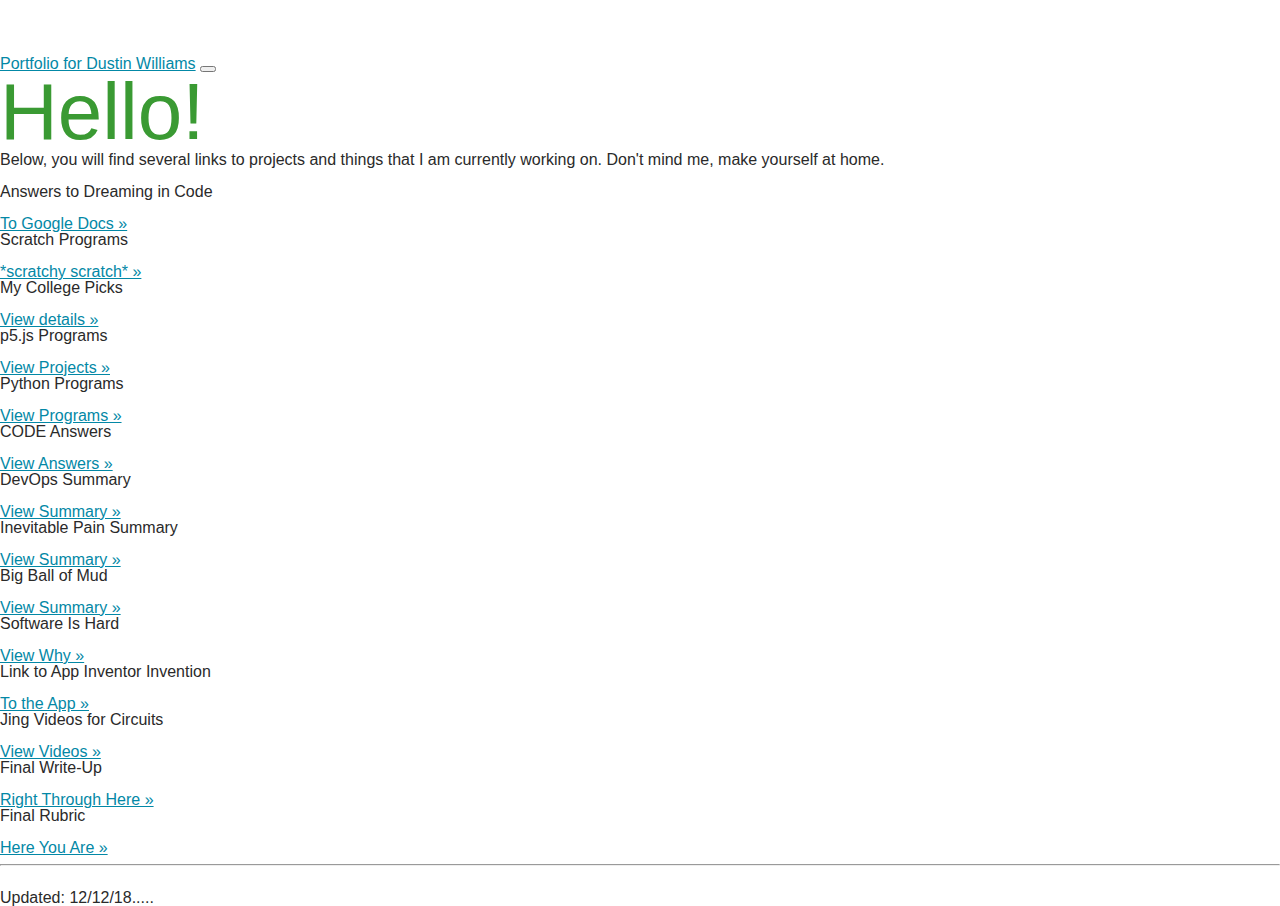
<file: index.html>
<!doctype html>
<html lang="en">
  <head>
    <meta charset="utf-8">
    <meta name="viewport" content="width=device-width, initial-scale=1, shrink-to-fit=no">
    <meta name="description" content="">
    <meta name="author" content="">

    <title>Dustin's Thingies</title>

    <!-- Bootstrap core CSS -->
    <link rel="stylesheet" href="https://stackpath.bootstrapcdn.com/bootstrap/4.1.3/css/bootstrap.min.css" integrity="sha384-MCw98/SFnGE8fJT3GXwEOngsV7Zt27NXFoaoApmYm81iuXoPkFOJwJ8ERdknLPMO" crossorigin="anonymous">
    <!-- Custom styles for this template -->
    <link href="screen.css" rel="stylesheet">
  </head>

  <body>

    <nav class="navbar navbar-expand-md navbar-dark fixed-top bg-dark">
      <a class="navbar-brand" href="#">Portfolio for Dustin Williams</a>
      <button class="navbar-toggler" type="button" data-toggle="collapse" data-target="#navbarsExampleDefault" aria-controls="navbarsExampleDefault" aria-expanded="false" aria-label="Toggle navigation">
        <span class="navbar-toggler-icon"></span>
      </button>
      </div>
    </nav>

    <main role="main">

      <!-- Main jumbotron for a primary marketing message or call to action -->
      <div class="jumbotron">
        <div class="container">
          <h1 class="display-3">Hello!</h1>
          <p>Below, you will find several links to projects and things that I am currently working on. Don't mind me, make yourself at home.</p>
          <br>
        </div>
      </div>

      <div class="container">
        <!-- Example row of columns -->
        <div class="row">
          <div class="col-md-4">
            <h2>Answers to <i>Dreaming in Code</i></h2>
            <br>
            <p><a class="btn btn-secondary" href="https://docs.google.com/document/d/1wSwkWgtZeFnVrusF8uRrhgpzU_oobJeklHC0kVUnyCY/edit?usp=sharing" role="button">To Google Docs &raquo;</a></p>
          </div>
          <div class="col-md-4">
            <h2>Scratch Programs</h2>
            <br>
            <p><a class="btn btn-secondary" href="Scratch_Programs/index.html" role="button">*scratchy scratch* &raquo;</a></p>
          </div>
          <div class="col-md-4">
            <h2>My College Picks</h2>
            <br>
            <p><a class="btn btn-secondary" href="https://docs.google.com/document/d/1w_nGkbWm-L2onqfveoE4qjGKskFdlo1dY1LBT38DTg0/edit?usp=sharing" role="button">View details &raquo;</a></p>
          </div>
          <div class = "col-md-4">
            <h2>p5.js Programs</h2>
            <br>
            <p><a class="btn btn-secondary" href="file:///C:/Users/cheat/Downloads/p5/empty-example/index.html" role="button">View Projects &raquo;</a></p>
          </div>
          <div class = "col-md-4">
            <h2>Python Programs</h2>
            <br>
            <p><a class="btn btn-secondary" href="python_programs/index.html" role="button">View Programs &raquo;</a></p>
          </div>
          <div class = "col-md-4">
            <h2>CODE Answers</h2>
            <br>
            <p><a class="btn btn-secondary" href="https://docs.google.com/document/d/1Q_neob95bdu7QvhRI69y1Yi_A6IVc-7kLNBMBYw5BsQ/edit?usp=sharing" role="button">View Answers &raquo;</a></p>
          </div>
          <div class = "col-md-4">
            <h2>DevOps Summary</h2>
            <br>
            <p><a class="btn btn-secondary" href="https://docs.google.com/document/d/1Y8gBMzj7p4evBXuT6lzgqb9RM6u0X9vwtQI-Kf6MkT8/edit?usp=sharing" role="button">View Summary &raquo;</a></p>
          </div>
          <div class = "col-md-4">
            <h2>Inevitable Pain Summary</h2>
            <br>
            <p><a class="btn btn-secondary" href="https://docs.google.com/document/d/1p1dhOdhrcjCDnUXawSA13CunkxfKzXOIpEnCE6qsHQM/edit?usp=sharing" role="button">View Summary &raquo;</a></p>
          </div>
          <div class = "col-md-4">
            <h2>Big Ball of Mud</h2>
            <br>
            <p><a class="btn btn-secondary" href="https://docs.google.com/document/d/1R-u9yc6BLh4BKzaug0QTm40FPSj0kXJpUln07v5Oylc/edit?usp=sharing" role="button">View Summary &raquo;</a></p>
          </div>
          <div class = "col-md-4">
            <h2>Software Is Hard</h2>
            <br>
            <p><a class="btn btn-secondary" href="https://docs.google.com/document/d/1DSFf3XIT2mwZE3y1QGWjjtyFxUl-jVMWgbA_OK0zTDk/edit?usp=sharing" role="button">View Why &raquo;</a></p>
          </div>
          <div class = "col-md-4">
            <h2>Link to App Inventor Invention</h2>
            <br>
            <p><a class="btn btn-secondary" href="http://ai2.appinventor.mit.edu/#6536956923215872" role="button">To the App &raquo;</a></p>
          </div>
          <div class = "col-md-4">
              <h2>Jing Videos for Circuits</h2>
              <br>
              <p><a class="btn btn-secondary" href="https://drive.google.com/drive/folders/1dFVrGy0LBn1QX0fJqWMhakc3cevM1Dmx?usp=sharing" role="button">View Videos &raquo;</a></p>
            </div>
          <div class = "col-md-4">
            <h2>Final Write-Up</h2>
            <br>
            <p><a class="btn btn-secondary" href="https://docs.google.com/document/d/1_7hvw16-CJ7Ds2aTUDfKYcoDfyay5i-DmQCzTxb1qI8/edit?usp=sharing" role="button">Right Through Here &raquo;</a></p>
          </div>
          <div class = "col-md-4">
              <h2>Final Rubric</h2>
              <br>
              <p><a class="btn btn-secondary" href="https://docs.google.com/document/d/1mgwcrbNDWaLitca5VS4cCg5UfFldIz8cFOjy-Q355p4/edit?usp=sharing" role="button">Here You Are &raquo;</a></p>
            </div>
        </div>

        <hr>

      </div> <!-- /container -->
      
    </main>
        <div class="gradient">
        <br>
            <h4>Updated: 12/12/18.....</h4>
        </div>
    <footer class="container">
    </footer>

    <!-- Bootstrap core JavaScript
    ================================================== -->
    <!-- Placed at the end of the document so the pages load faster -->
    <script src="https://code.jquery.com/jquery-3.3.1.slim.min.js" integrity="sha384-q8i/X+965DzO0rT7abK41JStQIAqVgRVzpbzo5smXKp4YfRvH+8abtTE1Pi6jizo" crossorigin="anonymous"></script>
    <script src="https://cdnjs.cloudflare.com/ajax/libs/popper.js/1.14.3/umd/popper.min.js" integrity="sha384-ZMP7rVo3mIykV+2+9J3UJ46jBk0WLaUAdn689aCwoqbBJiSnjAK/l8WvCWPIPm49" crossorigin="anonymous"></script>
    <script src="https://stackpath.bootstrapcdn.com/bootstrap/4.1.3/js/bootstrap.min.js" integrity="sha384-ChfqqxuZUCnJSK3+MXmPNIyE6ZbWh2IMqE241rYiqJxyMiZ6OW/JmZQ5stwEULTy" crossorigin="anonymous"></script>
  </body>
</html>
</file>
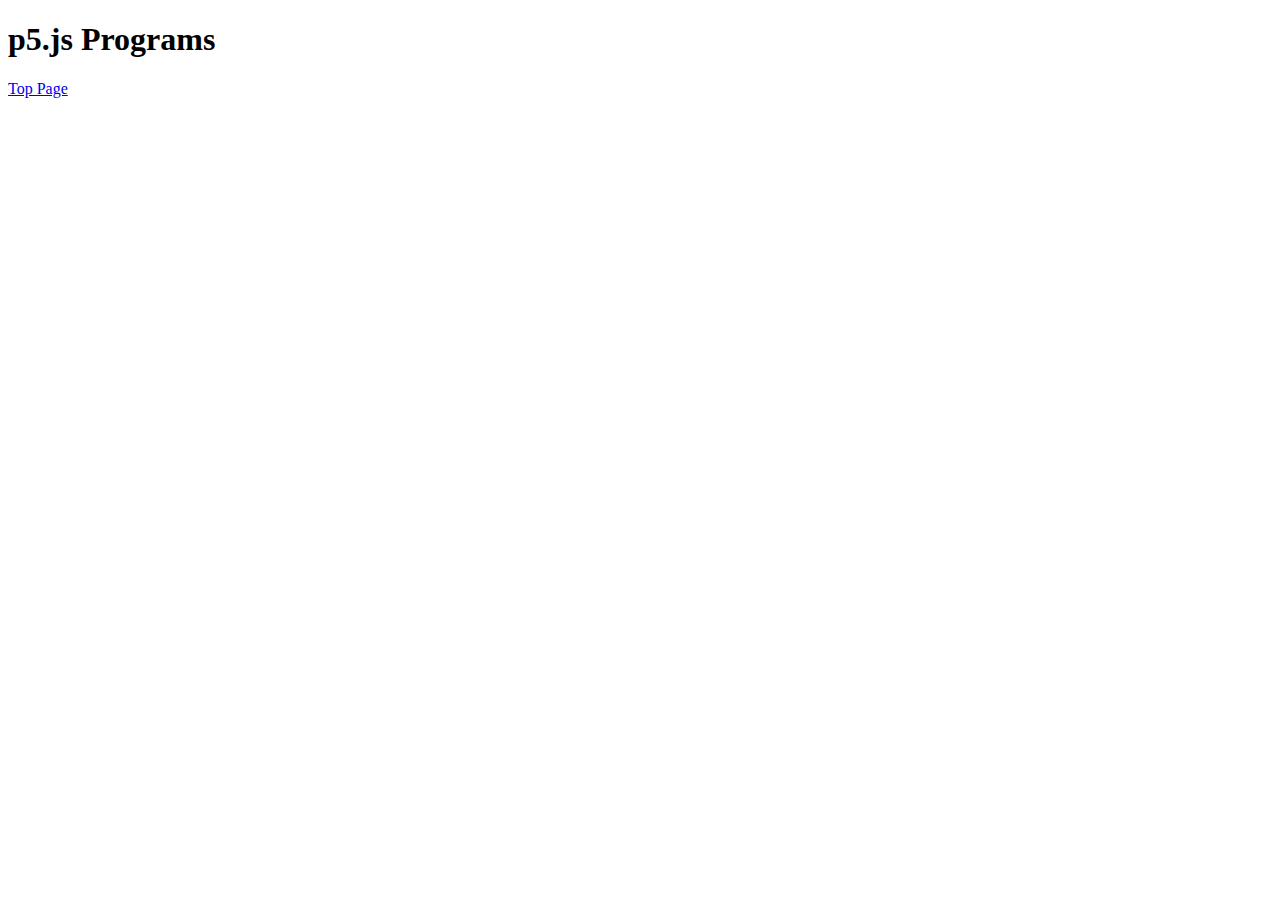
<file: p5.js_programs/index.html>
<!DOCTYPE html>
<html>
    <head>
        <title>Scratch Programs</title>
    </head>
<body>

<h1>p5.js Programs</h1>
<a href="file:///C:/Users/cheat/Downloads/p5/empty-example/index.html">Top Page</a>





</body>
</html>
</file>
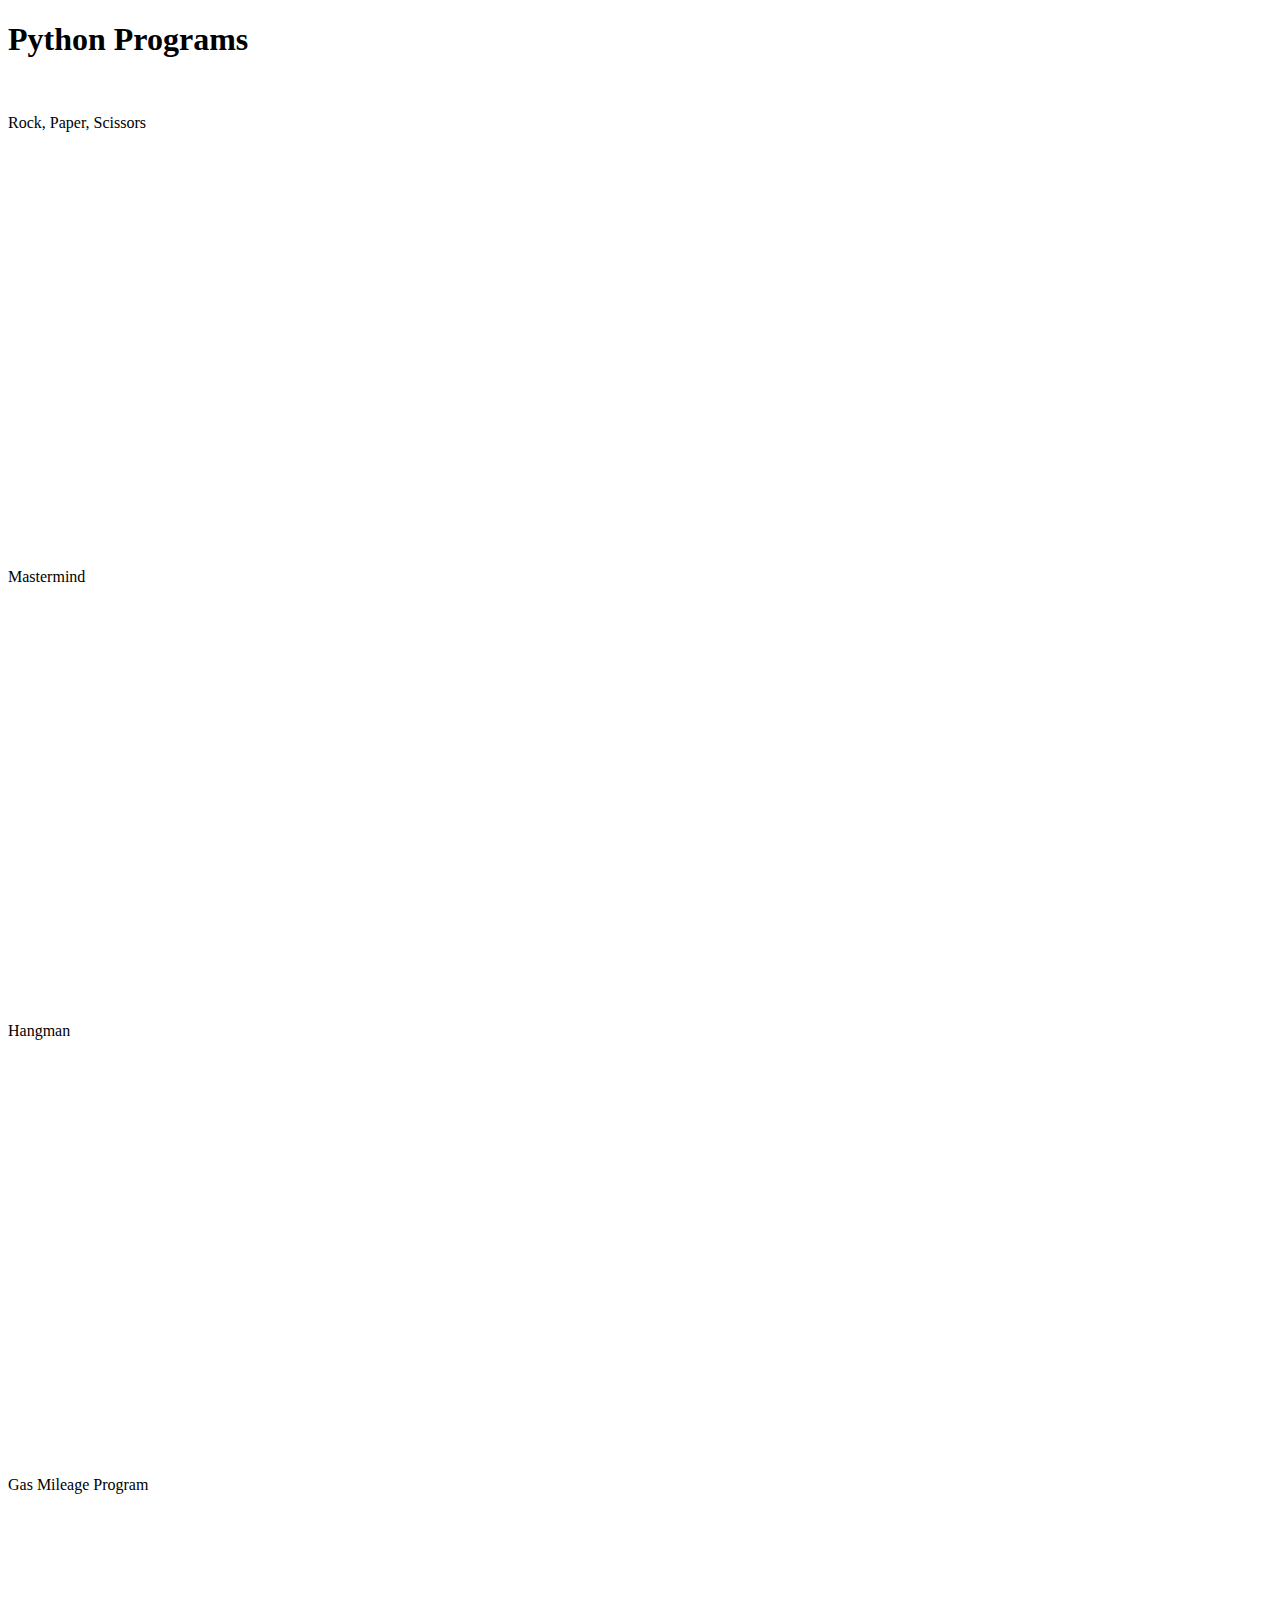
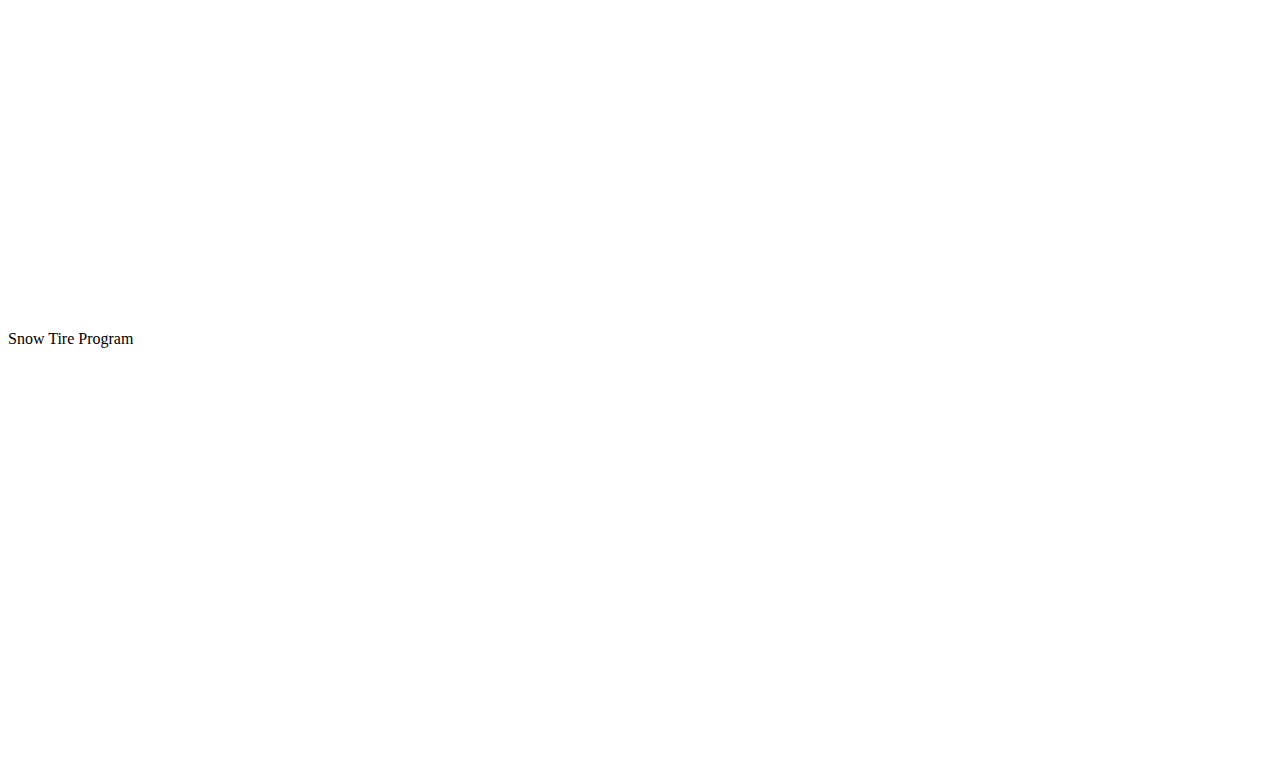
<file: python_programs/index.html>
<!DOCTYPE html>
<html>
    <head>
        <title>Dustin's Python Programs</title>
    </head>
<body>

<h1>Python Programs</h1>
<br>
<p>Rock, Paper, Scissors</p>
<iframe height="400px" width="100%" src="https://repl.it/repls/RashMellowScales?lite=true" scrolling="no" frameborder="no" allowtransparency="true" allowfullscreen="true" sandbox="allow-forms allow-pointer-lock allow-popups allow-same-origin allow-scripts allow-modals"></iframe>
<br>
<p>Mastermind</p>
<iframe height="400px" width="100%" src="https://repl.it/repls/HastyRashMouse?lite=true" scrolling="no" frameborder="no" allowtransparency="true" allowfullscreen="true" sandbox="allow-forms allow-pointer-lock allow-popups allow-same-origin allow-scripts allow-modals"></iframe>
<br>
<p>Hangman</p>
<iframe height="400px" width="100%" src="https://repl.it/repls/DecentDullStrings?lite=true" scrolling="no" frameborder="no" allowtransparency="true" allowfullscreen="true" sandbox="allow-forms allow-pointer-lock allow-popups allow-same-origin allow-scripts allow-modals"></iframe>
<br>
<p>Gas Mileage Program</p>
<iframe height="400px" width="100%" src="https://repl.it/repls/DistantHelplessWebpage?lite=true" scrolling="no" frameborder="no" allowtransparency="true" allowfullscreen="true" sandbox="allow-forms allow-pointer-lock allow-popups allow-same-origin allow-scripts allow-modals"></iframe>
<br>
<p>Snow Tire Program</p>
<iframe height="400px" width="100%" src="https://repl.it/repls/DarkvioletAwkwardDrivers?lite=true" scrolling="no" frameborder="no" allowtransparency="true" allowfullscreen="true" sandbox="allow-forms allow-pointer-lock allow-popups allow-same-origin allow-scripts allow-modals"></iframe>
</body>
</html>
</file>
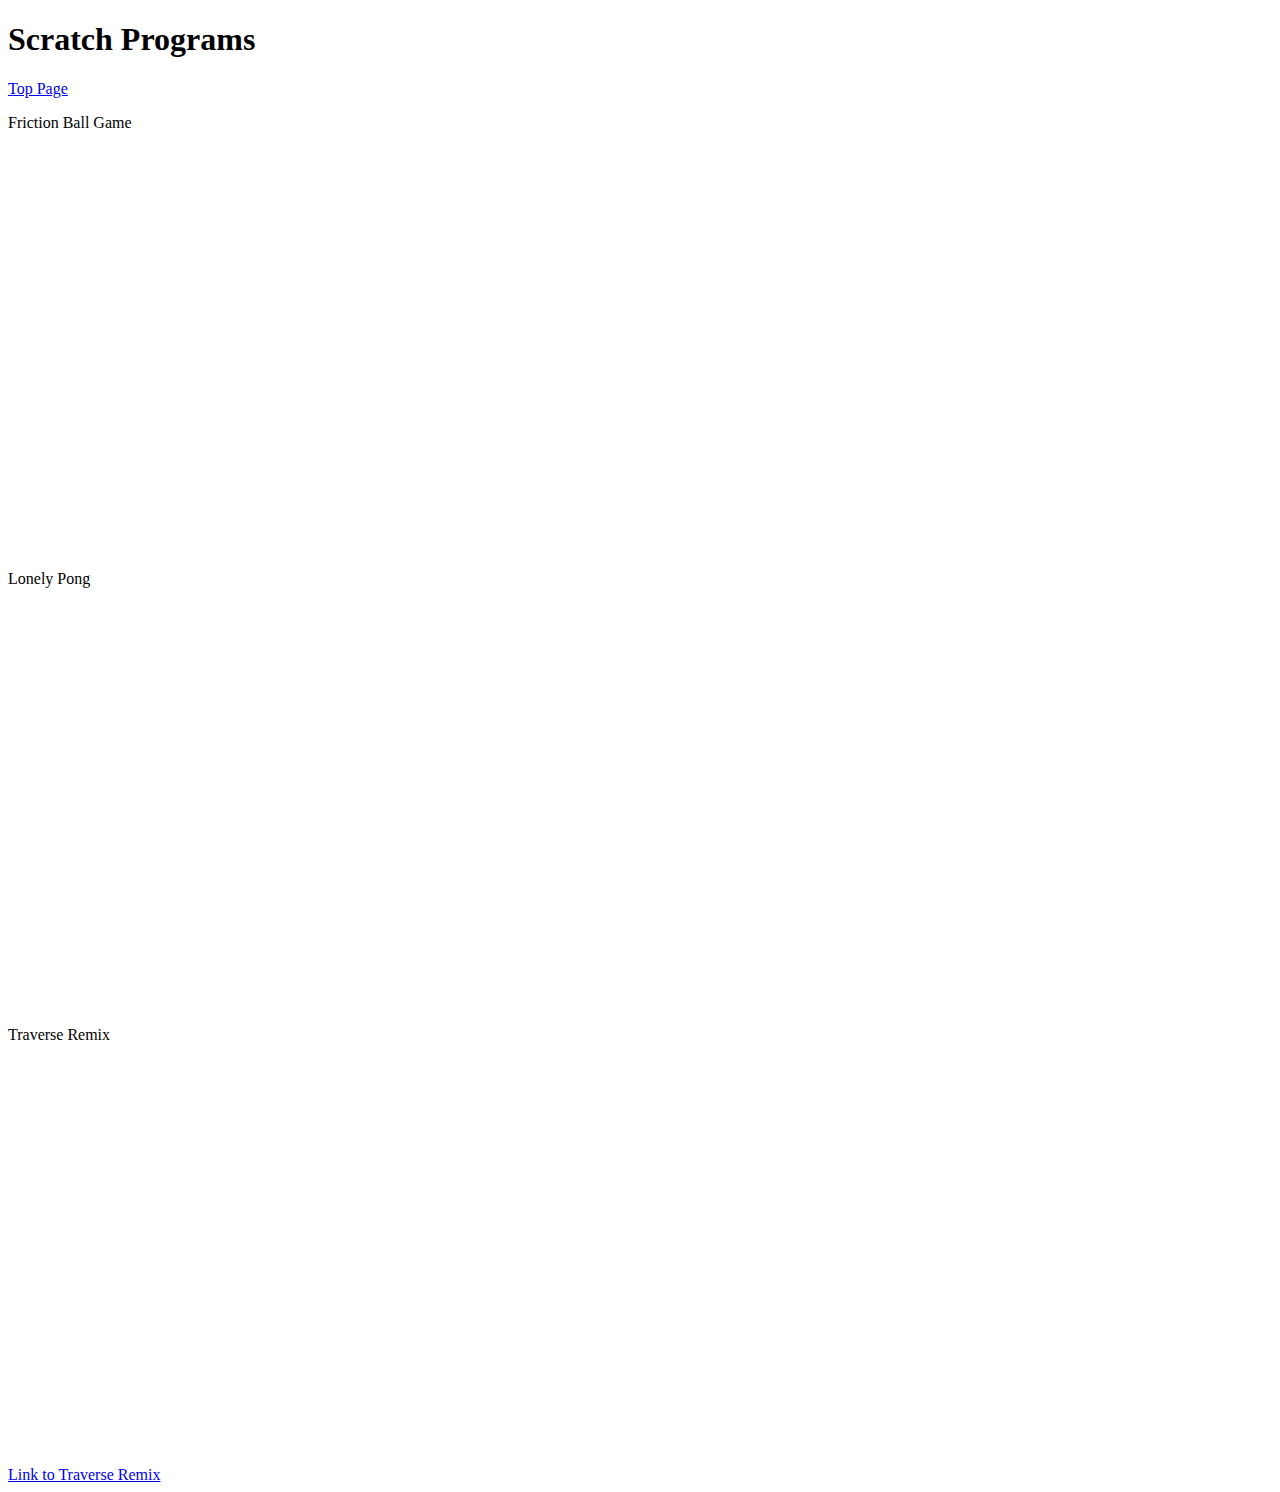
<file: Scratch_Programs/index.html>
<!DOCTYPE html>
<html>
    <head>
        <title>Scratch Programs</title>
    </head>
<body>

<h1>Scratch Programs</h1>
<a href="../index.html">Top Page</a>

<p>Friction Ball Game</p>
<iframe allowtransparency="true" width="485" height="402"
 src="//scratch.mit.edu/projects/embed/249422263/?autostart=false"
  frameborder="0" allowfullscreen>
</iframe>

<p>Lonely Pong</p>

<iframe allowtransparency="true" width="485" height="402"
 src="//scratch.mit.edu/projects/embed/250884060/?autostart=false"
  frameborder="0" allowfullscreen>
</iframe>

<p>Traverse Remix</p>
    
    <iframe allowtransparency="true" width="485" height="402" 
    src="//scratch.mit.edu/projects/embed/250886743/?autostart=false" 
    frameborder="0" allowfullscreen>
    </iframe>
<br>
<a href="https://scratch.mit.edu/projects/250886743/">Link to Traverse Remix</a>



</body>
</html>
</file>
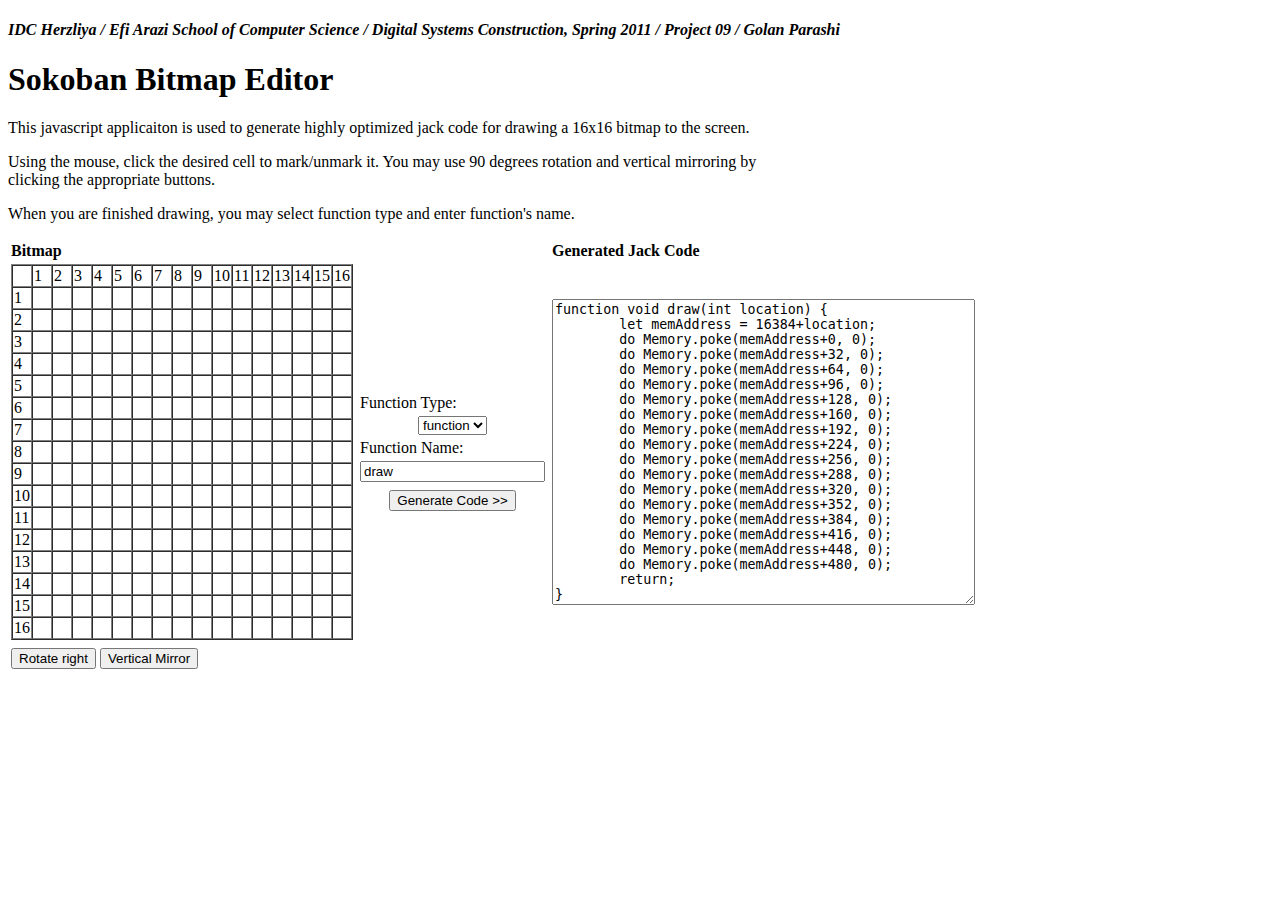
<file: nand2tetris/nand2tetris/projects/09/BitmapEditor/BitmapEditor.html>
<!DOCTYPE HTML PUBLIC "-//W3C//DTD HTML 4.01 Transitional//EN"
        "http://www.w3.org/TR/html4/loose.dtd">
<html>
<head>
    <title>Sokoban Bitmap Editor</title>
    <script type="text/javascript">
        var grid = new Array(0);

        function Init() {
            grid = InitGrid();
            DisplayGrid();            
        }

        function InitGrid() {
            var _grid = new Array(16);
            for (i=0; i<16; i++) {
                _grid[i] = new Array(16);
                for (j=0; j<16; j++) {
                    _grid[i][j]=false;
                }
            }
            return _grid;
        }

        function RotateBitmapRight() {
            var _grid = InitGrid();

            for (i=0; i<16; i++) {
                for (j=0; j<16; j++) {
                    _grid[j][15-i]=grid[i][j];
                }
            }
            
            grid = _grid;
            DisplayGrid();
        }

        function MirrorBitmap() {
            var _grid = InitGrid();

            for (i=0; i<16; i++) {
                for (j=0; j<16; j++) {
                    _grid[i][15-j]=grid[i][j];
                }
            }

            grid = _grid;
            DisplayGrid();
        }
        
        function DisplayGrid() {
            var str = "<table border=1 cellspacing=0>";
            var i,j, backgroundColor;
            for (i=-1; i<16; i++) {
                str=str+"<tr>";
                for (j=-1; j<16; j++) {
                    if (i == -1 && j != -1) {
                        str=str+"<td>" + (j+1) + "</td>";
                    } else if (i != -1 && j == -1) {
                        str=str+"<td>" + (i+1) + "</td>";
                    } else if (i ==-1 && j == -1) {
                        str=str+"<td/>";
                    } else {

                        if (grid[i][j] == true)
                            backgroundColor = "black";
                        else
                            backgroundColor = "white";

                        str=str+"<td onclick=\"OnCellClicked(this)\" id="; str=str+(i*16+j); str=str+" width=16 height=16 bgcolor=" + backgroundColor + "></td>";
                    }                                        
                }
                str=str+"</tr>";
            }
            str=str+"</table>"

            gridElement = document.getElementById('grid');
            gridElement.innerHTML = str;
            GenerateBitMap() ;
        }

        function OnCellClicked(cell) {
            var i = cell.id / 16 |0;
            var j = cell.id - i*16;
            grid[i][j] = !grid[i][j];
            if (grid[i][j])
                cell.style.backgroundColor = "black";
            else
                cell.style.backgroundColor = "white";
            GenerateBitMap();
        }

        function GenerateBitMap() {
            var i, j;
            var value;

            var functionTypeSelect = document.getElementById('functionType');            
            methodType = functionTypeSelect.options[functionTypeSelect.selectedIndex].value;

            generateCode = document.getElementById('generatedCode');
            generateCode.value =    methodType + " void " +
                                    document.getElementById('functionName').value +
                                    "(int location) {\n\tlet memAddress = 16384+location;\n";

            for (i=0; i<16; i++) {
                //get grid binary representation
                binary = "";
                for (j=0; j<16; j++) {
                    if (grid[i][j])
                        binary = "1" + binary;
                    else
                        binary = "0" + binary;
                }
              
                isNegative = false;
                //if number is negative, get its  one's complement
                if (binary[0] == "1") {
                    isNegative = true;
                    oneComplement = "";
                    for (k=0; k<16; k++) {
                        if (binary[k] == "1")
                            oneComplement = oneComplement + "0";
                        else
                            oneComplement = oneComplement + "1";
                    }
                    binary = oneComplement;                 
                }
                
                //calculate one's complement decimal value
                value = 0;
                for (k=0; k<16; k++) {
                    value = value * 2;
                    if (binary[k] == "1")
                        value=value+1;
                }                

                //two's complement value if it is a negative value
                if (isNegative == true)
                    value = -(value + 1)

                generateCode.value = generateCode.value + GenerateCodeLine(i, value);
            }

            generateCode.value = generateCode.value + "\treturn;\n}";
        }

        function GenerateCodeLine(row, value) {
            str = "\tdo Memory.poke(memAddress+" + row*32 + ", " + value + ");\n";
            return str;
        }
    </script>
</head>
<body onload="Init();">
    <h4><i>IDC Herzliya / Efi Arazi School of Computer Science / Digital Systems Construction, Spring 2011 / Project 09 / Golan Parashi</i></h4>
    <h1>Sokoban Bitmap Editor</h1>
    <p>This javascript applicaiton is used to generate highly optimized jack code for drawing a 16x16 bitmap to the screen.</p>
    <p>Using the mouse, click the desired cell to mark/unmark it. You may use 90 degrees rotation and vertical mirroring by<br>
    clicking the appropriate buttons.</p>
    <p>When you are finished drawing, you may select function type and enter function's name.</p>
    <p>
    <table>
        <thead>
            <tr>
                <th align="left">Bitmap</th>
                <th align="left"></th>
                <th align="left">Generated Jack Code</th>
            </tr>
        </thead>
        <tr>
            <td><div id="grid"/></td>
            <td>
                <form action="javascript:GenerateBitMap();">
                    <table>
                        <tr><td align="left">Function Type:</td></tr>
                        <tr><td align="center">
                                <select id="functionType" onChange="GenerateBitMap()">
                                    <option value="function" selected="selected">function</option>
                                    <option value="method">method</option>                                    
                                </select>
                        </td></tr>
                        <tr><td align="left">Function Name:</td></tr>
                        <tr><td align="left"><input type="text" value="draw" id="functionName" onkeyup="GenerateBitMap()"/></td></tr>
                        <tr><td></td></tr>
                        <tr><td align="center"><input type="button" value="Generate Code >>" onclick="GenerateBitMap()"/></td></tr>
                    </table>
                </form>
            </td>
            <td><textarea id="generatedCode" cols="50" rows="20" readonly="read-only"></textarea></td>                                
        </tr>
        <tr>
            <table>
                <tr>
                    <td align="center"><input type="button" value="Rotate right" onclick="RotateBitmapRight()"/></td>
                    <td align="center"><input type="button" value="Vertical Mirror" onclick="MirrorBitmap()"/></td>
                </tr>
            </table>
        </tr>
    </table>
</body>
</html>
</file>
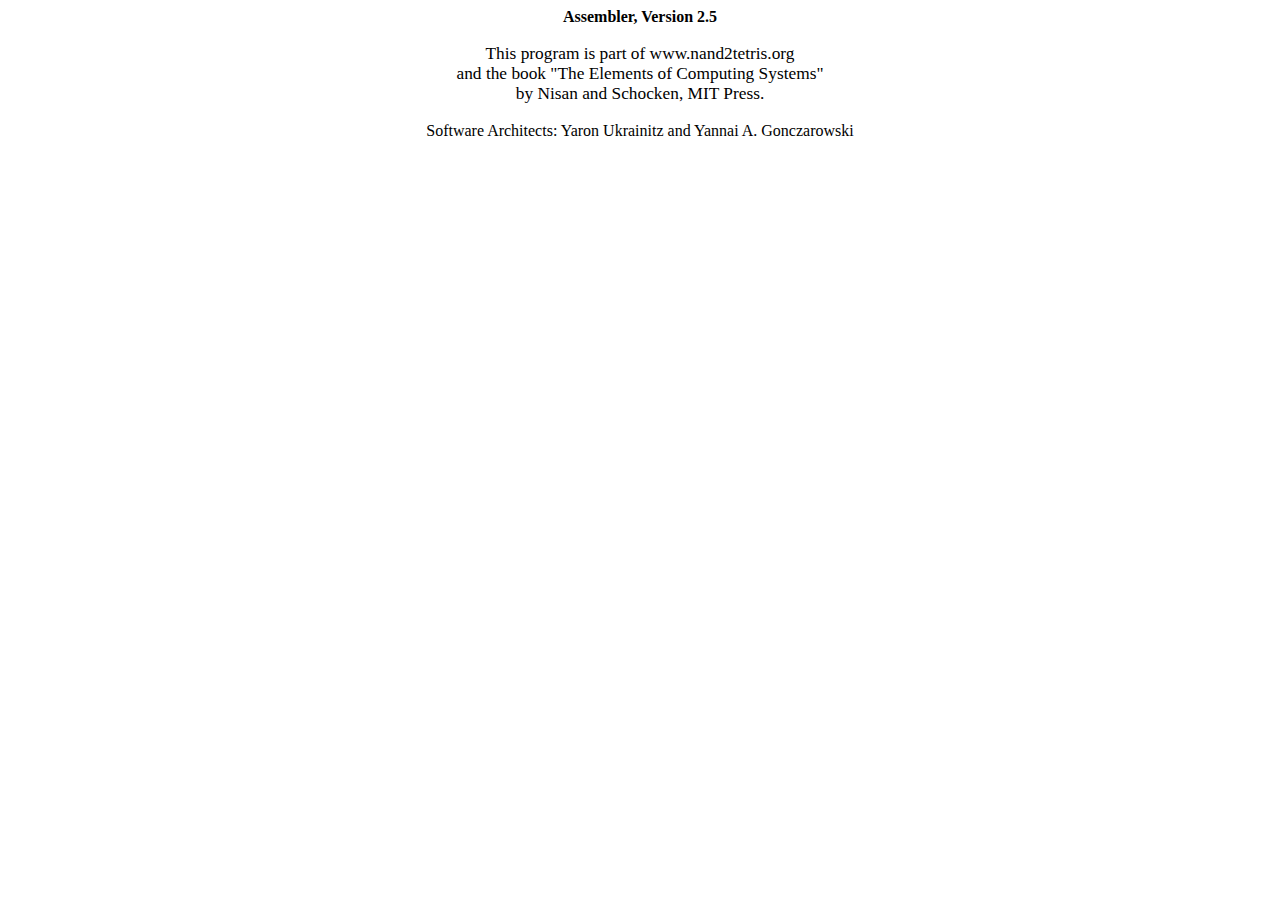
<file: nand2tetris/nand2tetris/tools/bin/help/asmAbout.html>
<html xmlns:o="urn:schemas-microsoft-com:office:office"
xmlns:w="urn:schemas-microsoft-com:office:word"
xmlns="http://www.w3.org/TR/REC-html40">

<head>
<meta http-equiv=Content-Type content="text/html; charset=windows-1252">
<meta name=ProgId content=Word.Document>
<meta name=Generator content="Microsoft Word 10">
<meta name=Originator content="Microsoft Word 10">
<link rel=File-List href="asmAbout_files/filelist.xml">
<title>About Assembler</title>
<!--[if gte mso 9]><xml>
 <w:WordDocument>
  <w:GrammarState>Clean</w:GrammarState>
  <w:BrowserLevel>MicrosoftInternetExplorer4</w:BrowserLevel>
 </w:WordDocument>
</xml><![endif]-->
<style>
<!--
 /* Style Definitions */
 p.MsoNormal, li.MsoNormal, div.MsoNormal
	{mso-style-parent:"";
	margin:0in;
	margin-bottom:.0001pt;
	mso-pagination:widow-orphan;
	font-size:12.0pt;
	font-family:"Times New Roman";
	mso-fareast-font-family:"Times New Roman";}
p.MsoBodyText, li.MsoBodyText, div.MsoBodyText
	{margin:0in;
	margin-bottom:.0001pt;
	mso-pagination:widow-orphan;
	font-size:13.0pt;
	font-family:"Times New Roman";
	mso-fareast-font-family:"Times New Roman";}
@page Section1
	{size:8.5in 11.0in;
	margin:1.0in 1.25in 1.0in 1.25in;
	mso-header-margin:.5in;
	mso-footer-margin:.5in;
	mso-paper-source:0;}
div.Section1
	{page:Section1;}
-->
</style>
<!--[if gte mso 10]>
<style>
 /* Style Definitions */
 table.MsoNormalTable
	{mso-style-name:"Table Normal";
	mso-tstyle-rowband-size:0;
	mso-tstyle-colband-size:0;
	mso-style-noshow:yes;
	mso-style-parent:"";
	mso-padding-alt:0in 5.4pt 0in 5.4pt;
	mso-para-margin:0in;
	mso-para-margin-bottom:.0001pt;
	mso-pagination:widow-orphan;
	font-size:10.0pt;
	font-family:"Times New Roman";}
</style>
<![endif]-->
</head>

<body lang=EN-US style='tab-interval:.5in'>

<div class=Section1>

<p class=MsoBodyText align=center style='text-align:center'><b><span
style='font-size:12.0pt'>Assembler, Version 2.5</span></b></p>

<p class=MsoBodyText align=center style='text-align:center'><span
style='font-size:12.0pt'>&nbsp;</span></p>

<p class=MsoBodyText align=center style='text-align:center'>This program is
part of www.nand2tetris.org<o:p></o:p></p>

<p class=MsoBodyText align=center style='text-align:center'><span class=GramE>and</span>
the book &quot;The Elements of Computing Systems&quot;<o:p></o:p></p>

<p class=MsoBodyText align=center style='text-align:center'><span class=GramE>by</span>
Nisan and Schocken, MIT Press.</p>

<p class=MsoBodyText align=center style='text-align:center'><span
style='font-size:12.0pt'>&nbsp;</span></p>

<p class=MsoBodyText align=center style='text-align:center'><span
style='font-size:12.0pt'>Software Architects: Yaron Ukrainitz and Yannai A. Gonczarowski</span></p>

<p class=MsoNormal>&nbsp;</p>

</div>

</body>

</html>
</file>
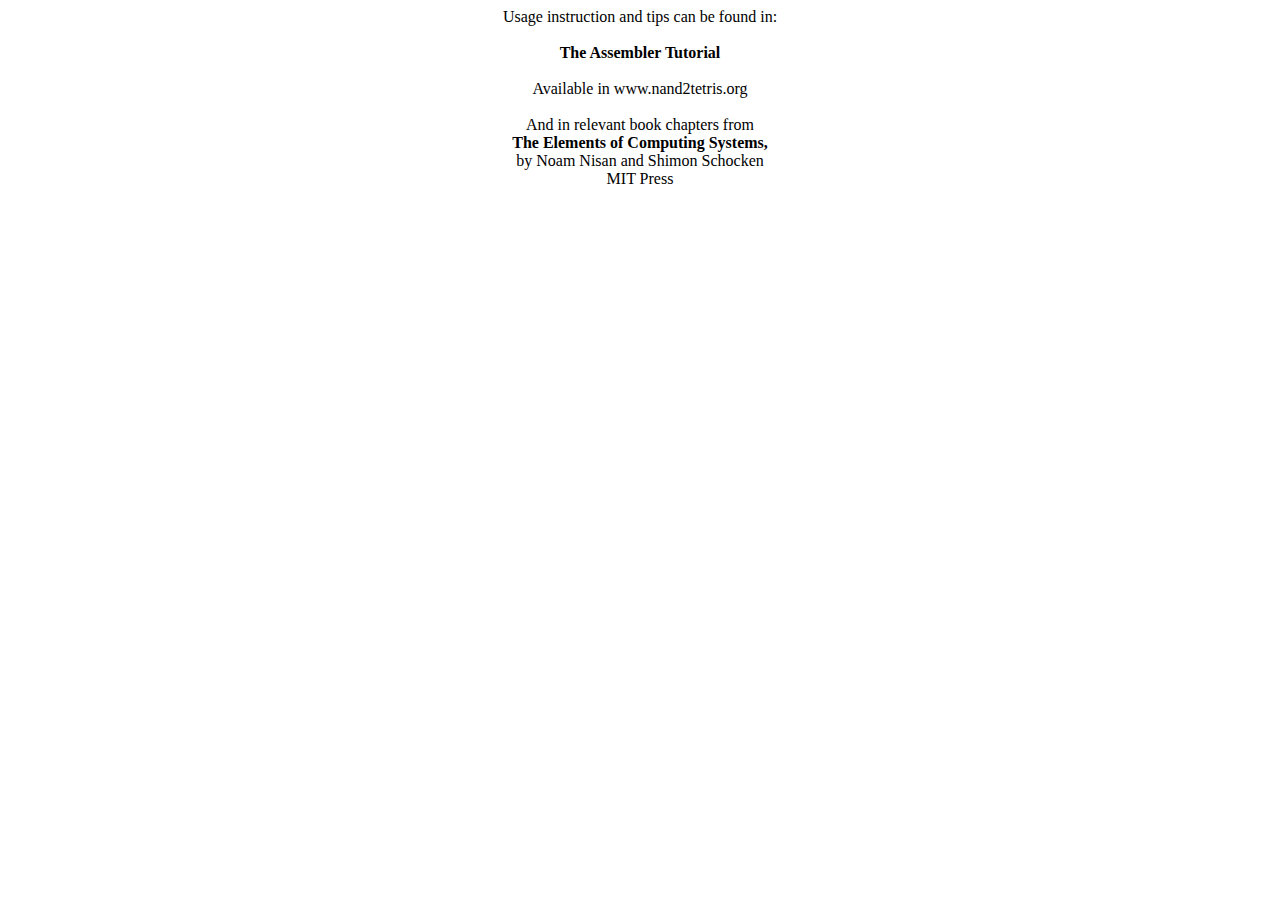
<file: nand2tetris/nand2tetris/tools/bin/help/asmUsage.html>
<html xmlns:o="urn:schemas-microsoft-com:office:office"
xmlns:w="urn:schemas-microsoft-com:office:word"
xmlns="http://www.w3.org/TR/REC-html40">

<head>
<meta http-equiv=Content-Type content="text/html; charset=windows-1252">
<meta name=ProgId content=Word.Document>
<meta name=Generator content="Microsoft Word 11">
<meta name=Originator content="Microsoft Word 11">
<link rel=File-List href="asmUsage_files/filelist.xml">
<title>Usage instruction and tips can be found in:</title>
<!--[if gte mso 9]><xml>
 <w:WordDocument>
  <w:GrammarState>Clean</w:GrammarState>
  <w:ValidateAgainstSchemas/>
  <w:SaveIfXMLInvalid>false</w:SaveIfXMLInvalid>
  <w:IgnoreMixedContent>false</w:IgnoreMixedContent>
  <w:AlwaysShowPlaceholderText>false</w:AlwaysShowPlaceholderText>
  <w:BrowserLevel>MicrosoftInternetExplorer4</w:BrowserLevel>
 </w:WordDocument>
</xml><![endif]--><!--[if gte mso 9]><xml>
 <w:LatentStyles DefLockedState="false" LatentStyleCount="156">
 </w:LatentStyles>
</xml><![endif]-->
<style>
<!--
 /* Style Definitions */
 p.MsoNormal, li.MsoNormal, div.MsoNormal
	{mso-style-parent:"";
	margin:0cm;
	margin-bottom:.0001pt;
	mso-pagination:widow-orphan;
	font-size:12.0pt;
	font-family:"Times New Roman";
	mso-fareast-font-family:"Times New Roman";}
p.MsoBodyText, li.MsoBodyText, div.MsoBodyText
	{margin:0cm;
	margin-bottom:.0001pt;
	mso-pagination:widow-orphan;
	font-size:13.0pt;
	font-family:"Times New Roman";
	mso-fareast-font-family:"Times New Roman";}
@page Section1
	{size:612.0pt 792.0pt;
	margin:72.0pt 90.0pt 72.0pt 90.0pt;
	mso-header-margin:36.0pt;
	mso-footer-margin:36.0pt;
	mso-paper-source:0;}
div.Section1
	{page:Section1;}
-->
</style>
<!--[if gte mso 10]>
<style>
 /* Style Definitions */
 table.MsoNormalTable
	{mso-style-name:"Table Normal";
	mso-tstyle-rowband-size:0;
	mso-tstyle-colband-size:0;
	mso-style-noshow:yes;
	mso-style-parent:"";
	mso-padding-alt:0cm 5.4pt 0cm 5.4pt;
	mso-para-margin:0cm;
	mso-para-margin-bottom:.0001pt;
	mso-pagination:widow-orphan;
	font-size:10.0pt;
	font-family:"Times New Roman";
	mso-ansi-language:#0400;
	mso-fareast-language:#0400;
	mso-bidi-language:#0400;}
</style>
<![endif]-->
</head>

<body lang=EN-US style='tab-interval:36.0pt'>

<div class=Section1>

<p class=MsoBodyText align=center style='text-align:center'><span
style='font-size:12.0pt'>Usage instruction and tips can be found in:</span></p>

<p class=MsoBodyText align=center style='text-align:center'><span
style='font-size:12.0pt'>&nbsp;</span></p>

<p class=MsoBodyText align=center style='text-align:center'><b><span
style='font-size:12.0pt'>The Assembler Tutorial</span></b></p>

<p class=MsoBodyText align=center style='text-align:center'><b><span
style='font-size:12.0pt'>&nbsp;</span></b></p>

<p class=MsoBodyText align=center style='text-align:center'><span
style='font-size:12.0pt'>Available in www.nand2tetris.org</span></p>

<p class=MsoBodyText align=center style='text-align:center'><span
style='font-size:12.0pt'>&nbsp;</span></p>

<p class=MsoBodyText align=center style='text-align:center'><span
style='font-size:12.0pt'>And in relevant book chapters from </span></p>

<p class=MsoBodyText align=center style='text-align:center'><b><span
style='font-size:12.0pt'>The Elements of Computing Systems,<o:p></o:p></span></b></p>

<p class=MsoBodyText align=center style='text-align:center'><span
style='font-size:12.0pt'>by Noam Nisan and Shimon Schocken</span></p>

<p class=MsoBodyText align=center style='text-align:center'><span
style='font-size:12.0pt'>MIT Press</span></p>

<p class=MsoNormal>&nbsp;</p>

</div>

</body>

</html>
</file>
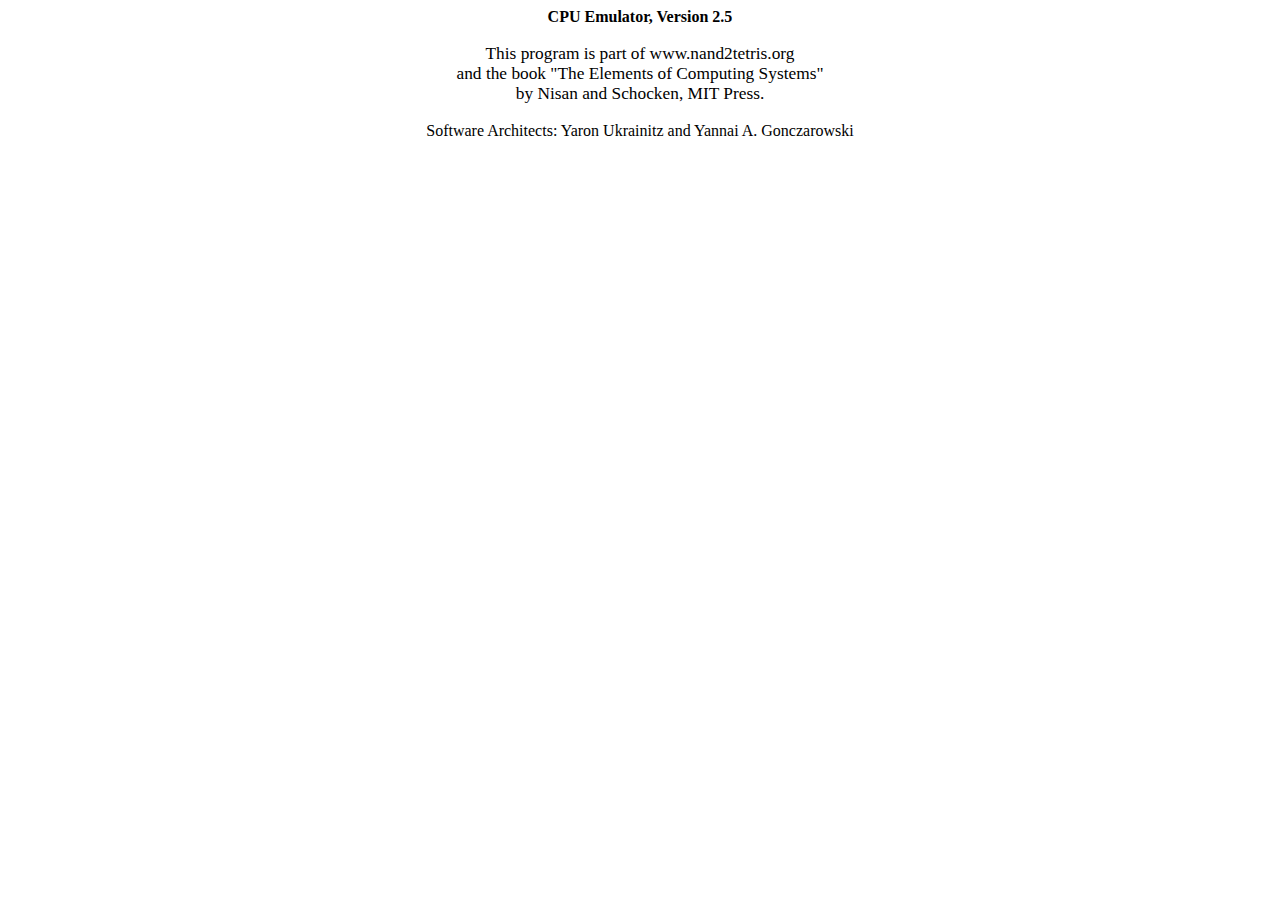
<file: nand2tetris/nand2tetris/tools/bin/help/cpuAbout.html>
<html xmlns:o="urn:schemas-microsoft-com:office:office"
xmlns:w="urn:schemas-microsoft-com:office:word"
xmlns="http://www.w3.org/TR/REC-html40">

<head>
<meta http-equiv=Content-Type content="text/html; charset=windows-1252">
<meta name=ProgId content=Word.Document>
<meta name=Generator content="Microsoft Word 10">
<meta name=Originator content="Microsoft Word 10">
<link rel=File-List href="cpuAbout_files/filelist.xml">
<title>About CPU Emulator</title>
<!--[if gte mso 9]><xml>
 <w:WordDocument>
  <w:GrammarState>Clean</w:GrammarState>
  <w:BrowserLevel>MicrosoftInternetExplorer4</w:BrowserLevel>
 </w:WordDocument>
</xml><![endif]-->
<style>
<!--
 /* Style Definitions */
 p.MsoNormal, li.MsoNormal, div.MsoNormal
	{mso-style-parent:"";
	margin:0in;
	margin-bottom:.0001pt;
	mso-pagination:widow-orphan;
	font-size:12.0pt;
	font-family:"Times New Roman";
	mso-fareast-font-family:"Times New Roman";}
p.MsoBodyText, li.MsoBodyText, div.MsoBodyText
	{margin:0in;
	margin-bottom:.0001pt;
	mso-pagination:widow-orphan;
	font-size:13.0pt;
	font-family:"Times New Roman";
	mso-fareast-font-family:"Times New Roman";}
@page Section1
	{size:8.5in 11.0in;
	margin:1.0in 1.25in 1.0in 1.25in;
	mso-header-margin:.5in;
	mso-footer-margin:.5in;
	mso-paper-source:0;}
div.Section1
	{page:Section1;}
-->
</style>
<!--[if gte mso 10]>
<style>
 /* Style Definitions */
 table.MsoNormalTable
	{mso-style-name:"Table Normal";
	mso-tstyle-rowband-size:0;
	mso-tstyle-colband-size:0;
	mso-style-noshow:yes;
	mso-style-parent:"";
	mso-padding-alt:0in 5.4pt 0in 5.4pt;
	mso-para-margin:0in;
	mso-para-margin-bottom:.0001pt;
	mso-pagination:widow-orphan;
	font-size:10.0pt;
	font-family:"Times New Roman";}
</style>
<![endif]-->
</head>

<body lang=EN-US style='tab-interval:.5in'>

<div class=Section1>

<p class=MsoBodyText align=center style='text-align:center'><b><span
style='font-size:12.0pt'>CPU Emulator, Version 2.5</span></b></p>

<p class=MsoBodyText align=center style='text-align:center'><span
style='font-size:12.0pt'>&nbsp;</span></p>

<p class=MsoBodyText align=center style='text-align:center'>This program is
part of www.nand2tetris.org<o:p></o:p></p>

<p class=MsoBodyText align=center style='text-align:center'><span class=GramE>and</span>
the book &quot;The Elements of Computing Systems&quot;<o:p></o:p></p>

<p class=MsoBodyText align=center style='text-align:center'><span class=GramE>by</span>
Nisan and Schocken, MIT Press.</p>

<p class=MsoBodyText align=center style='text-align:center'><span
style='font-size:12.0pt'>&nbsp;</span></p>

<p class=MsoBodyText align=center style='text-align:center'><span
style='font-size:12.0pt'>Software Architects: Yaron Ukrainitz and Yannai A. Gonczarowski</span></p>

<p class=MsoNormal>&nbsp;</p>

</div>

</body>

</html>
</file>
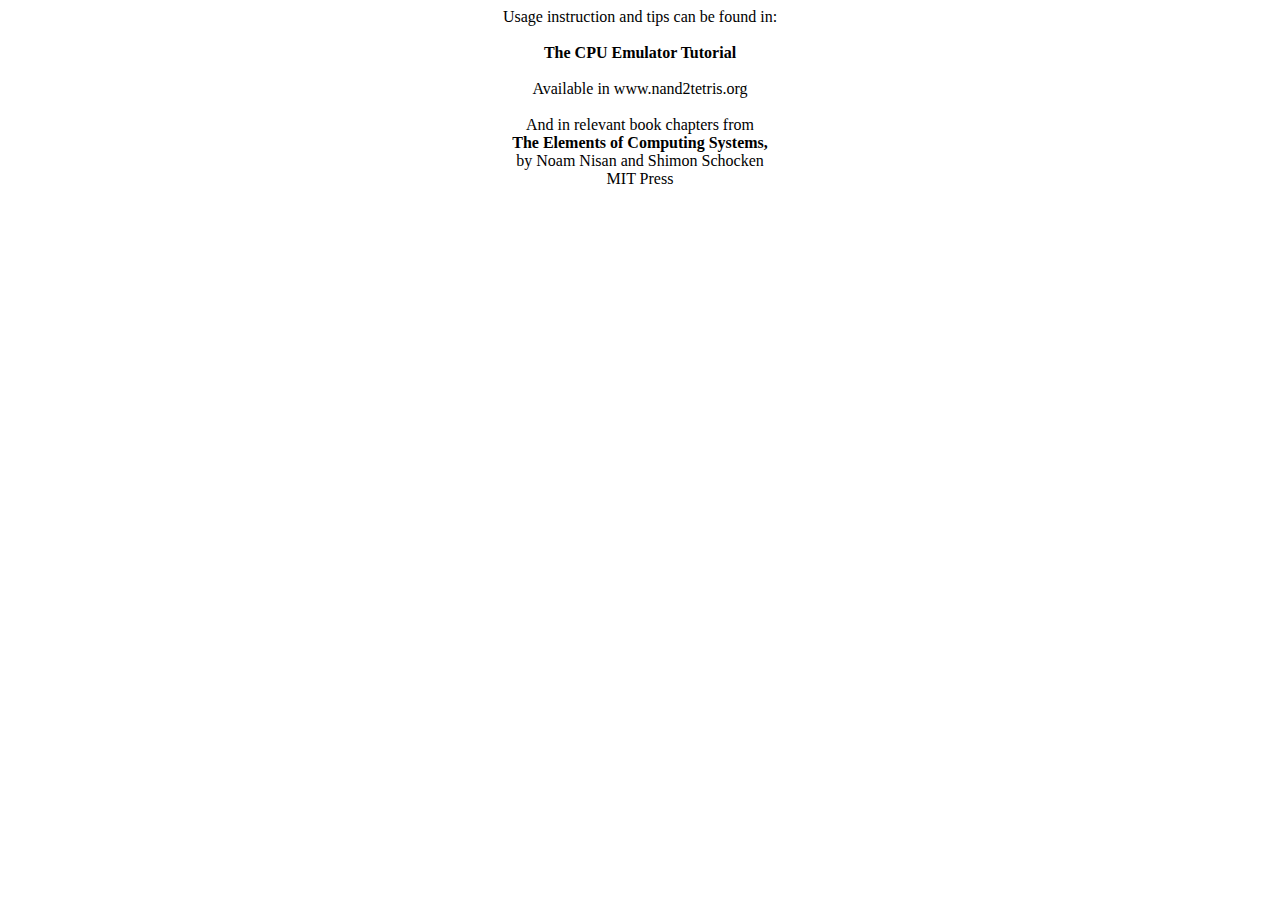
<file: nand2tetris/nand2tetris/tools/bin/help/cpuUsage.html>
<html xmlns:o="urn:schemas-microsoft-com:office:office"
xmlns:w="urn:schemas-microsoft-com:office:word"
xmlns="http://www.w3.org/TR/REC-html40">

<head>
<meta http-equiv=Content-Type content="text/html; charset=windows-1252">
<meta name=ProgId content=Word.Document>
<meta name=Generator content="Microsoft Word 11">
<meta name=Originator content="Microsoft Word 11">
<link rel=File-List href="cpuUsage_files/filelist.xml">
<title>Usage instruction and tips can be found in:</title>
<!--[if gte mso 9]><xml>
 <w:WordDocument>
  <w:GrammarState>Clean</w:GrammarState>
  <w:ValidateAgainstSchemas/>
  <w:SaveIfXMLInvalid>false</w:SaveIfXMLInvalid>
  <w:IgnoreMixedContent>false</w:IgnoreMixedContent>
  <w:AlwaysShowPlaceholderText>false</w:AlwaysShowPlaceholderText>
  <w:BrowserLevel>MicrosoftInternetExplorer4</w:BrowserLevel>
 </w:WordDocument>
</xml><![endif]--><!--[if gte mso 9]><xml>
 <w:LatentStyles DefLockedState="false" LatentStyleCount="156">
 </w:LatentStyles>
</xml><![endif]-->
<style>
<!--
 /* Style Definitions */
 p.MsoNormal, li.MsoNormal, div.MsoNormal
	{mso-style-parent:"";
	margin:0cm;
	margin-bottom:.0001pt;
	mso-pagination:widow-orphan;
	font-size:12.0pt;
	font-family:"Times New Roman";
	mso-fareast-font-family:"Times New Roman";}
p.MsoBodyText, li.MsoBodyText, div.MsoBodyText
	{margin:0cm;
	margin-bottom:.0001pt;
	mso-pagination:widow-orphan;
	font-size:13.0pt;
	font-family:"Times New Roman";
	mso-fareast-font-family:"Times New Roman";}
@page Section1
	{size:612.0pt 792.0pt;
	margin:72.0pt 90.0pt 72.0pt 90.0pt;
	mso-header-margin:36.0pt;
	mso-footer-margin:36.0pt;
	mso-paper-source:0;}
div.Section1
	{page:Section1;}
-->
</style>
<!--[if gte mso 10]>
<style>
 /* Style Definitions */
 table.MsoNormalTable
	{mso-style-name:"Table Normal";
	mso-tstyle-rowband-size:0;
	mso-tstyle-colband-size:0;
	mso-style-noshow:yes;
	mso-style-parent:"";
	mso-padding-alt:0cm 5.4pt 0cm 5.4pt;
	mso-para-margin:0cm;
	mso-para-margin-bottom:.0001pt;
	mso-pagination:widow-orphan;
	font-size:10.0pt;
	font-family:"Times New Roman";
	mso-ansi-language:#0400;
	mso-fareast-language:#0400;
	mso-bidi-language:#0400;}
</style>
<![endif]-->
</head>

<body lang=EN-US style='tab-interval:36.0pt'>

<div class=Section1>

<p class=MsoBodyText align=center style='text-align:center'><span
style='font-size:12.0pt'>Usage instruction and tips can be found in:</span></p>

<p class=MsoBodyText align=center style='text-align:center'><span
style='font-size:12.0pt'>&nbsp;</span></p>

<p class=MsoBodyText align=center style='text-align:center'><b><span
style='font-size:12.0pt'>The CPU Emulator Tutorial</span></b></p>

<p class=MsoBodyText align=center style='text-align:center'><b><span
style='font-size:12.0pt'>&nbsp;</span></b></p>

<p class=MsoBodyText align=center style='text-align:center'><span
style='font-size:12.0pt'>Available in www.nand2tetris.org</span></p>

<p class=MsoBodyText align=center style='text-align:center'><span
style='font-size:12.0pt'>&nbsp;</span></p>

<p class=MsoBodyText align=center style='text-align:center'><span
style='font-size:12.0pt'>And in relevant book chapters from </span></p>

<p class=MsoBodyText align=center style='text-align:center'><b><span
style='font-size:12.0pt'>The Elements of Computing Systems,<o:p></o:p></span></b></p>

<p class=MsoBodyText align=center style='text-align:center'><span
style='font-size:12.0pt'>by Noam Nisan and Shimon Schocken</span></p>

<p class=MsoBodyText align=center style='text-align:center'><span
style='font-size:12.0pt'>MIT Press</span></p>

<p class=MsoNormal>&nbsp;</p>

</div>

</body>

</html>
</file>
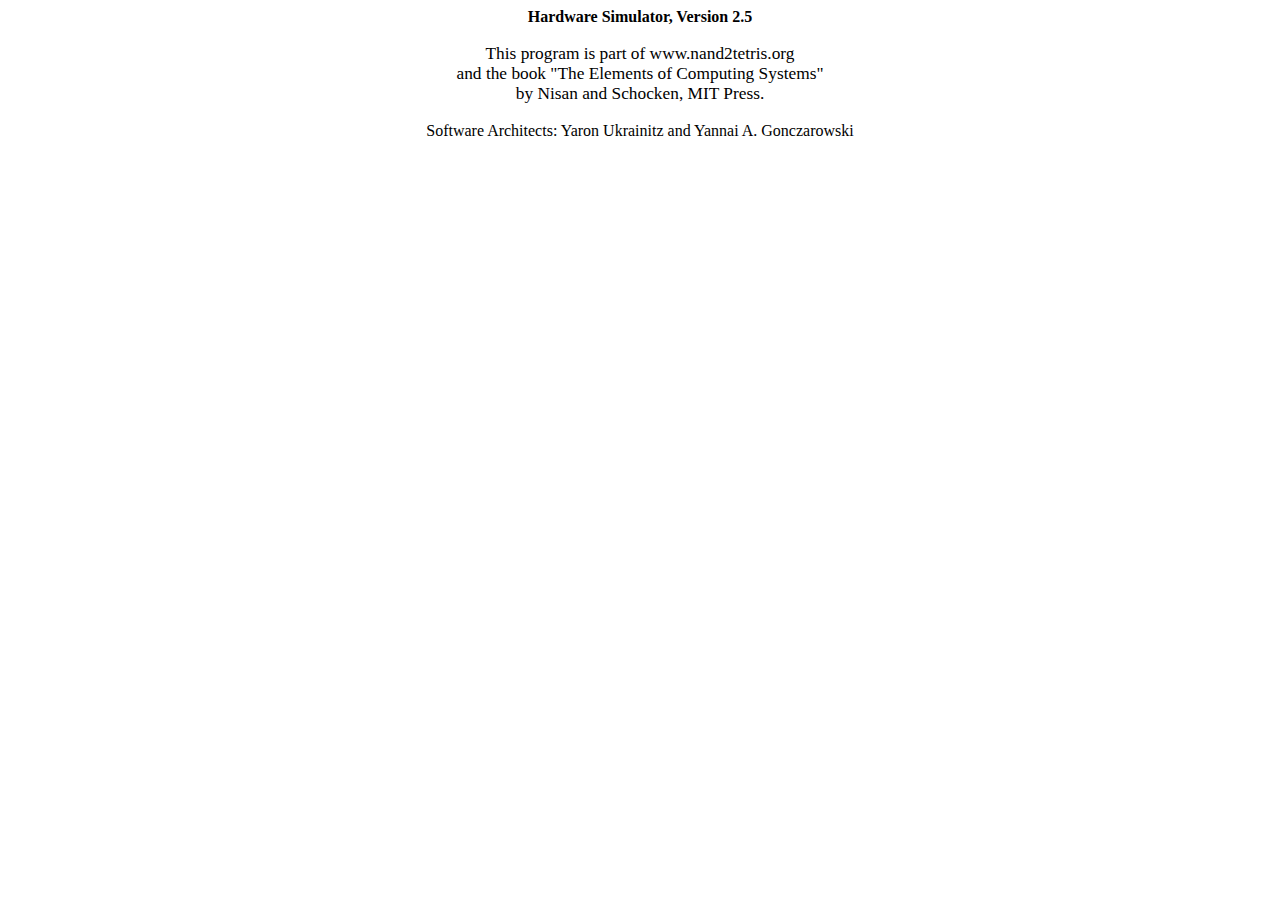
<file: nand2tetris/nand2tetris/tools/bin/help/hwAbout.html>
<html xmlns:o="urn:schemas-microsoft-com:office:office"
xmlns:w="urn:schemas-microsoft-com:office:word"
xmlns="http://www.w3.org/TR/REC-html40">

<head>
<meta http-equiv=Content-Type content="text/html; charset=windows-1252">
<meta name=ProgId content=Word.Document>
<meta name=Generator content="Microsoft Word 10">
<meta name=Originator content="Microsoft Word 10">
<link rel=File-List href="hwAbout_files/filelist.xml">
<title>About Hardware Simulator</title>
<!--[if gte mso 9]><xml>
 <w:WordDocument>
  <w:GrammarState>Clean</w:GrammarState>
  <w:BrowserLevel>MicrosoftInternetExplorer4</w:BrowserLevel>
 </w:WordDocument>
</xml><![endif]-->
<style>
<!--
 /* Style Definitions */
 p.MsoNormal, li.MsoNormal, div.MsoNormal
	{mso-style-parent:"";
	margin:0in;
	margin-bottom:.0001pt;
	mso-pagination:widow-orphan;
	font-size:12.0pt;
	font-family:"Times New Roman";
	mso-fareast-font-family:"Times New Roman";}
p.MsoBodyText, li.MsoBodyText, div.MsoBodyText
	{margin:0in;
	margin-bottom:.0001pt;
	mso-pagination:widow-orphan;
	font-size:13.0pt;
	font-family:"Times New Roman";
	mso-fareast-font-family:"Times New Roman";}
@page Section1
	{size:8.5in 11.0in;
	margin:1.0in 1.25in 1.0in 1.25in;
	mso-header-margin:.5in;
	mso-footer-margin:.5in;
	mso-paper-source:0;}
div.Section1
	{page:Section1;}
-->
</style>
<!--[if gte mso 10]>
<style>
 /* Style Definitions */
 table.MsoNormalTable
	{mso-style-name:"Table Normal";
	mso-tstyle-rowband-size:0;
	mso-tstyle-colband-size:0;
	mso-style-noshow:yes;
	mso-style-parent:"";
	mso-padding-alt:0in 5.4pt 0in 5.4pt;
	mso-para-margin:0in;
	mso-para-margin-bottom:.0001pt;
	mso-pagination:widow-orphan;
	font-size:10.0pt;
	font-family:"Times New Roman";}
</style>
<![endif]-->
</head>

<body lang=EN-US style='tab-interval:.5in'>

<div class=Section1>

<p class=MsoBodyText align=center style='text-align:center'><b><span
style='font-size:12.0pt'>Hardware Simulator, Version 2.5</span></b></p>

<p class=MsoBodyText align=center style='text-align:center'><span
style='font-size:12.0pt'>&nbsp;</span></p>

<p class=MsoBodyText align=center style='text-align:center'>This program is
part of www.nand2tetris.org<o:p></o:p></p>

<p class=MsoBodyText align=center style='text-align:center'><span class=GramE>and</span>
the book &quot;The Elements of Computing Systems&quot;<o:p></o:p></p>

<p class=MsoBodyText align=center style='text-align:center'><span class=GramE>by</span>
Nisan and Schocken, MIT Press.</p>

<p class=MsoBodyText align=center style='text-align:center'><span
style='font-size:12.0pt'>&nbsp;</span></p>

<p class=MsoBodyText align=center style='text-align:center'><span
style='font-size:12.0pt'>Software Architects: Yaron Ukrainitz and Yannai A. Gonczarowski</span></p>

<p class=MsoNormal>&nbsp;</p>

</div>

</body>

</html>
</file>
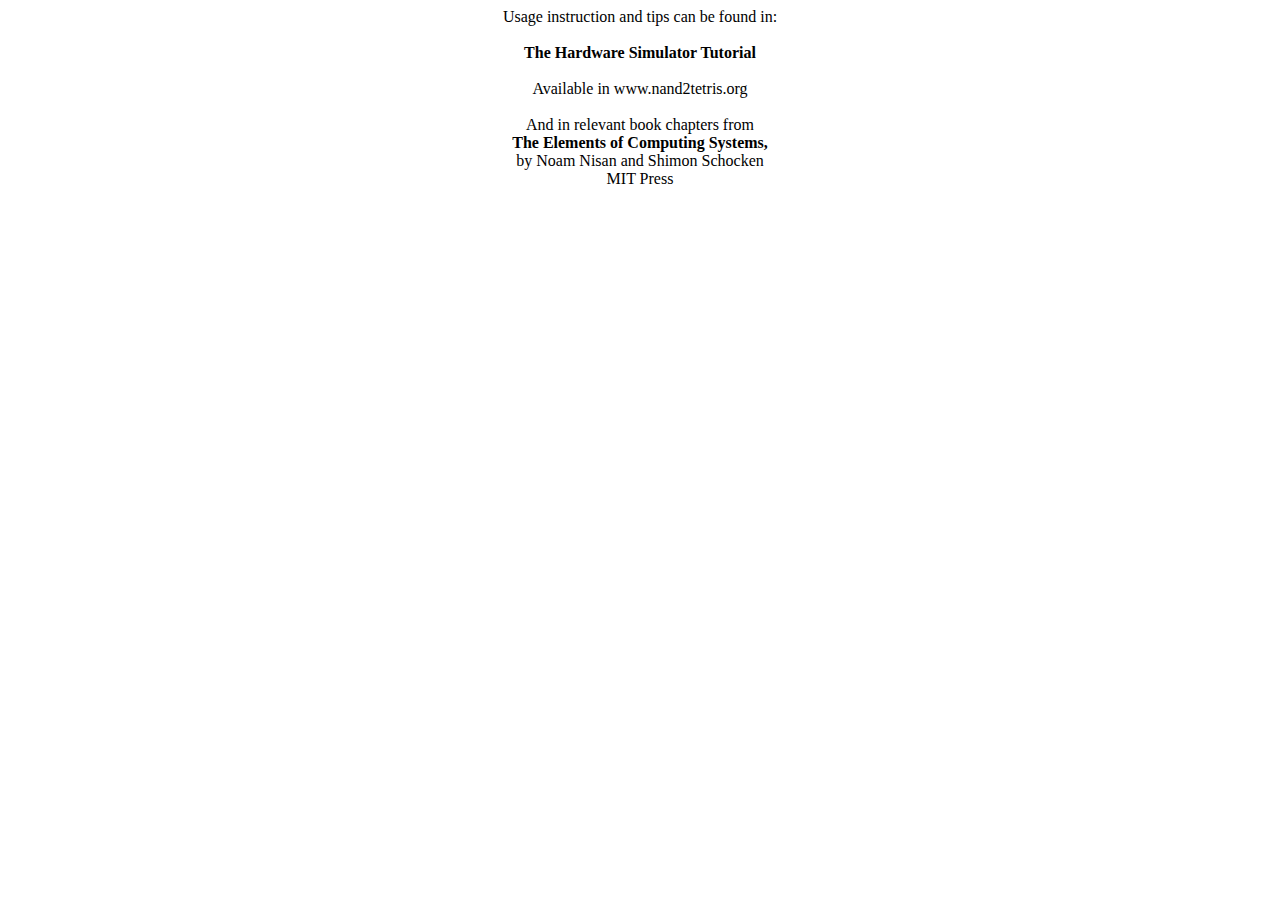
<file: nand2tetris/nand2tetris/tools/bin/help/hwUsage.html>
<html xmlns:o="urn:schemas-microsoft-com:office:office"
xmlns:w="urn:schemas-microsoft-com:office:word"
xmlns="http://www.w3.org/TR/REC-html40">

<head>
<meta http-equiv=Content-Type content="text/html; charset=windows-1252">
<meta name=ProgId content=Word.Document>
<meta name=Generator content="Microsoft Word 11">
<meta name=Originator content="Microsoft Word 11">
<link rel=File-List href="hwUsage_files/filelist.xml">
<title>Usage instruction and tips can be found in:</title>
<!--[if gte mso 9]><xml>
 <w:WordDocument>
  <w:GrammarState>Clean</w:GrammarState>
  <w:ValidateAgainstSchemas/>
  <w:SaveIfXMLInvalid>false</w:SaveIfXMLInvalid>
  <w:IgnoreMixedContent>false</w:IgnoreMixedContent>
  <w:AlwaysShowPlaceholderText>false</w:AlwaysShowPlaceholderText>
  <w:BrowserLevel>MicrosoftInternetExplorer4</w:BrowserLevel>
 </w:WordDocument>
</xml><![endif]--><!--[if gte mso 9]><xml>
 <w:LatentStyles DefLockedState="false" LatentStyleCount="156">
 </w:LatentStyles>
</xml><![endif]-->
<style>
<!--
 /* Style Definitions */
 p.MsoNormal, li.MsoNormal, div.MsoNormal
	{mso-style-parent:"";
	margin:0cm;
	margin-bottom:.0001pt;
	mso-pagination:widow-orphan;
	font-size:12.0pt;
	font-family:"Times New Roman";
	mso-fareast-font-family:"Times New Roman";}
p.MsoBodyText, li.MsoBodyText, div.MsoBodyText
	{margin:0cm;
	margin-bottom:.0001pt;
	mso-pagination:widow-orphan;
	font-size:13.0pt;
	font-family:"Times New Roman";
	mso-fareast-font-family:"Times New Roman";}
@page Section1
	{size:612.0pt 792.0pt;
	margin:72.0pt 90.0pt 72.0pt 90.0pt;
	mso-header-margin:36.0pt;
	mso-footer-margin:36.0pt;
	mso-paper-source:0;}
div.Section1
	{page:Section1;}
-->
</style>
<!--[if gte mso 10]>
<style>
 /* Style Definitions */
 table.MsoNormalTable
	{mso-style-name:"Table Normal";
	mso-tstyle-rowband-size:0;
	mso-tstyle-colband-size:0;
	mso-style-noshow:yes;
	mso-style-parent:"";
	mso-padding-alt:0cm 5.4pt 0cm 5.4pt;
	mso-para-margin:0cm;
	mso-para-margin-bottom:.0001pt;
	mso-pagination:widow-orphan;
	font-size:10.0pt;
	font-family:"Times New Roman";
	mso-ansi-language:#0400;
	mso-fareast-language:#0400;
	mso-bidi-language:#0400;}
</style>
<![endif]-->
</head>

<body lang=EN-US style='tab-interval:36.0pt'>

<div class=Section1>

<p class=MsoBodyText align=center style='text-align:center'><span
style='font-size:12.0pt'>Usage instruction and tips can be found in:</span></p>

<p class=MsoBodyText align=center style='text-align:center'><span
style='font-size:12.0pt'>&nbsp;</span></p>

<p class=MsoBodyText align=center style='text-align:center'><b><span
style='font-size:12.0pt'>The Hardware Simulator Tutorial</span></b></p>

<p class=MsoBodyText align=center style='text-align:center'><b><span
style='font-size:12.0pt'>&nbsp;</span></b></p>

<p class=MsoBodyText align=center style='text-align:center'><span
style='font-size:12.0pt'>Available in www.nand2tetris.org</span></p>

<p class=MsoBodyText align=center style='text-align:center'><span
style='font-size:12.0pt'>&nbsp;</span></p>

<p class=MsoBodyText align=center style='text-align:center'><span
style='font-size:12.0pt'>And in relevant book chapters from </span></p>

<p class=MsoBodyText align=center style='text-align:center'><b><span
style='font-size:12.0pt'>The Elements of Computing Systems,<o:p></o:p></span></b></p>

<p class=MsoBodyText align=center style='text-align:center'><span
style='font-size:12.0pt'>by Noam Nisan and Shimon Schocken</span></p>

<p class=MsoBodyText align=center style='text-align:center'><span
style='font-size:12.0pt'>MIT Press</span></p>

<p class=MsoNormal>&nbsp;</p>

</div>

</body>

</html>
</file>
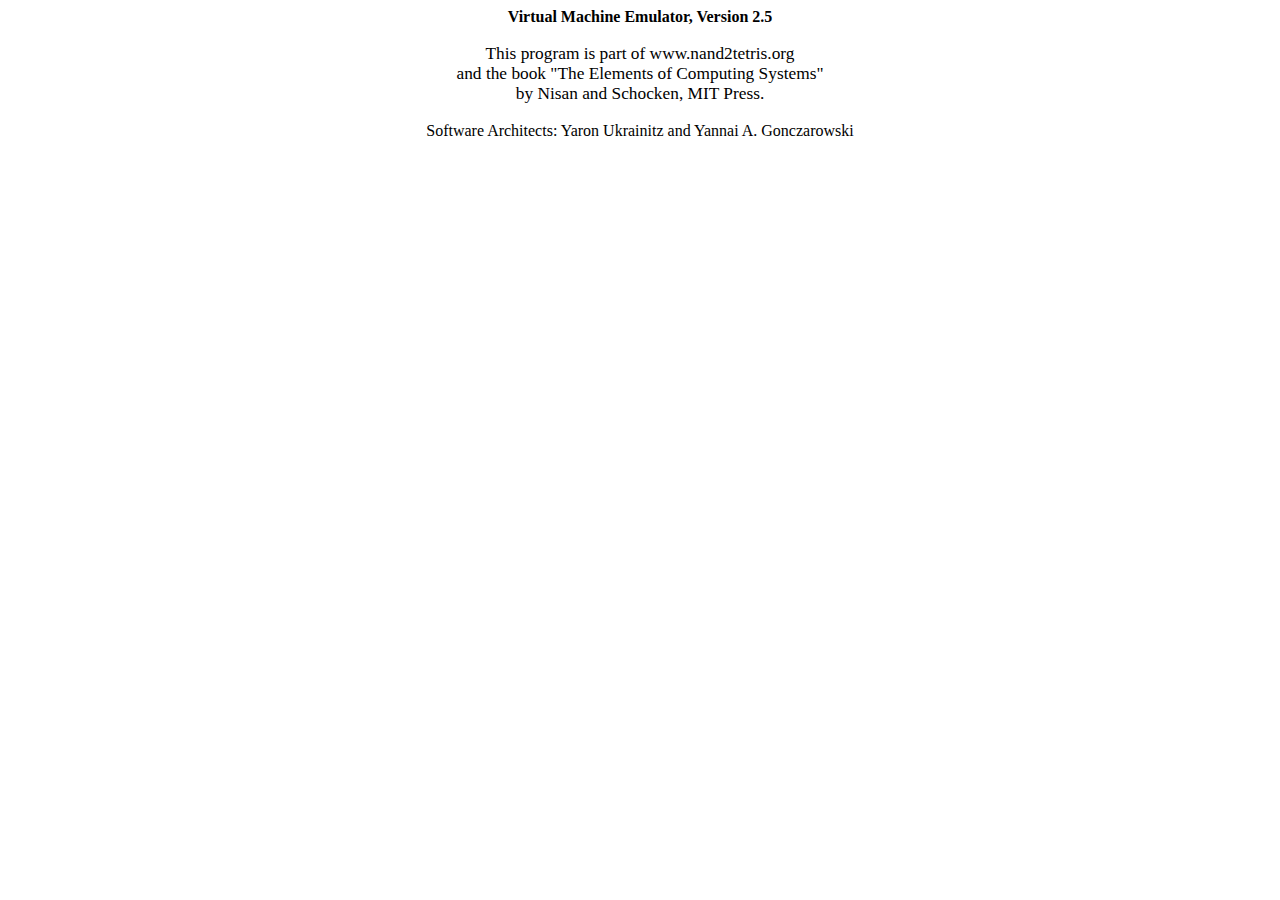
<file: nand2tetris/nand2tetris/tools/bin/help/vmAbout.html>
<html xmlns:o="urn:schemas-microsoft-com:office:office"
xmlns:w="urn:schemas-microsoft-com:office:word"
xmlns="http://www.w3.org/TR/REC-html40">

<head>
<meta http-equiv=Content-Type content="text/html; charset=windows-1252">
<meta name=ProgId content=Word.Document>
<meta name=Generator content="Microsoft Word 11">
<meta name=Originator content="Microsoft Word 11">
<link rel=File-List href="vmAbout_files/filelist.xml">
<title>About Virtual Machine Emulator</title>
<!--[if gte mso 9]><xml>
 <w:WordDocument>
  <w:GrammarState>Clean</w:GrammarState>
  <w:ValidateAgainstSchemas/>
  <w:SaveIfXMLInvalid>false</w:SaveIfXMLInvalid>
  <w:IgnoreMixedContent>false</w:IgnoreMixedContent>
  <w:AlwaysShowPlaceholderText>false</w:AlwaysShowPlaceholderText>
  <w:BrowserLevel>MicrosoftInternetExplorer4</w:BrowserLevel>
 </w:WordDocument>
</xml><![endif]--><!--[if gte mso 9]><xml>
 <w:LatentStyles DefLockedState="false" LatentStyleCount="156">
 </w:LatentStyles>
</xml><![endif]-->
<style>
<!--
 /* Style Definitions */
 p.MsoNormal, li.MsoNormal, div.MsoNormal
	{mso-style-parent:"";
	margin:0cm;
	margin-bottom:.0001pt;
	mso-pagination:widow-orphan;
	font-size:12.0pt;
	font-family:"Times New Roman";
	mso-fareast-font-family:"Times New Roman";}
p.MsoBodyText, li.MsoBodyText, div.MsoBodyText
	{margin:0cm;
	margin-bottom:.0001pt;
	mso-pagination:widow-orphan;
	font-size:13.0pt;
	font-family:"Times New Roman";
	mso-fareast-font-family:"Times New Roman";}
span.GramE
	{mso-style-name:"";
	mso-gram-e:yes;}
@page Section1
	{size:612.0pt 792.0pt;
	margin:72.0pt 90.0pt 72.0pt 90.0pt;
	mso-header-margin:36.0pt;
	mso-footer-margin:36.0pt;
	mso-paper-source:0;}
div.Section1
	{page:Section1;}
-->
</style>
<!--[if gte mso 10]>
<style>
 /* Style Definitions */
 table.MsoNormalTable
	{mso-style-name:"Table Normal";
	mso-tstyle-rowband-size:0;
	mso-tstyle-colband-size:0;
	mso-style-noshow:yes;
	mso-style-parent:"";
	mso-padding-alt:0cm 5.4pt 0cm 5.4pt;
	mso-para-margin:0cm;
	mso-para-margin-bottom:.0001pt;
	mso-pagination:widow-orphan;
	font-size:10.0pt;
	font-family:"Times New Roman";
	mso-ansi-language:#0400;
	mso-fareast-language:#0400;
	mso-bidi-language:#0400;}
</style>
<![endif]-->
</head>

<body lang=EN-US style='tab-interval:36.0pt'>

<div class=Section1>

<p class=MsoBodyText align=center style='text-align:center'><b><span
style='font-size:12.0pt'>Virtual Machine Emulator, Version 2.5</span></b></p>

<p class=MsoBodyText align=center style='text-align:center'><span
style='font-size:12.0pt'>&nbsp;</span></p>

<p class=MsoBodyText align=center style='text-align:center'>This program is
part of www.nand2tetris.org<o:p></o:p></p>

<p class=MsoBodyText align=center style='text-align:center'><span class=GramE>and</span>
the book &quot;The Elements of Computing Systems&quot;<o:p></o:p></p>

<p class=MsoBodyText align=center style='text-align:center'><span class=GramE>by</span>
Nisan and Schocken, MIT Press.</p>

<p class=MsoBodyText align=center style='text-align:center'><span
style='font-size:12.0pt'>&nbsp;</span></p>

<p class=MsoBodyText align=center style='text-align:center'><span
style='font-size:12.0pt'>Software Architects: Yaron Ukrainitz and Yannai A.
Gonczarowski</span></p>

<p class=MsoNormal>&nbsp;</p>

</div>

</body>

</html>
</file>
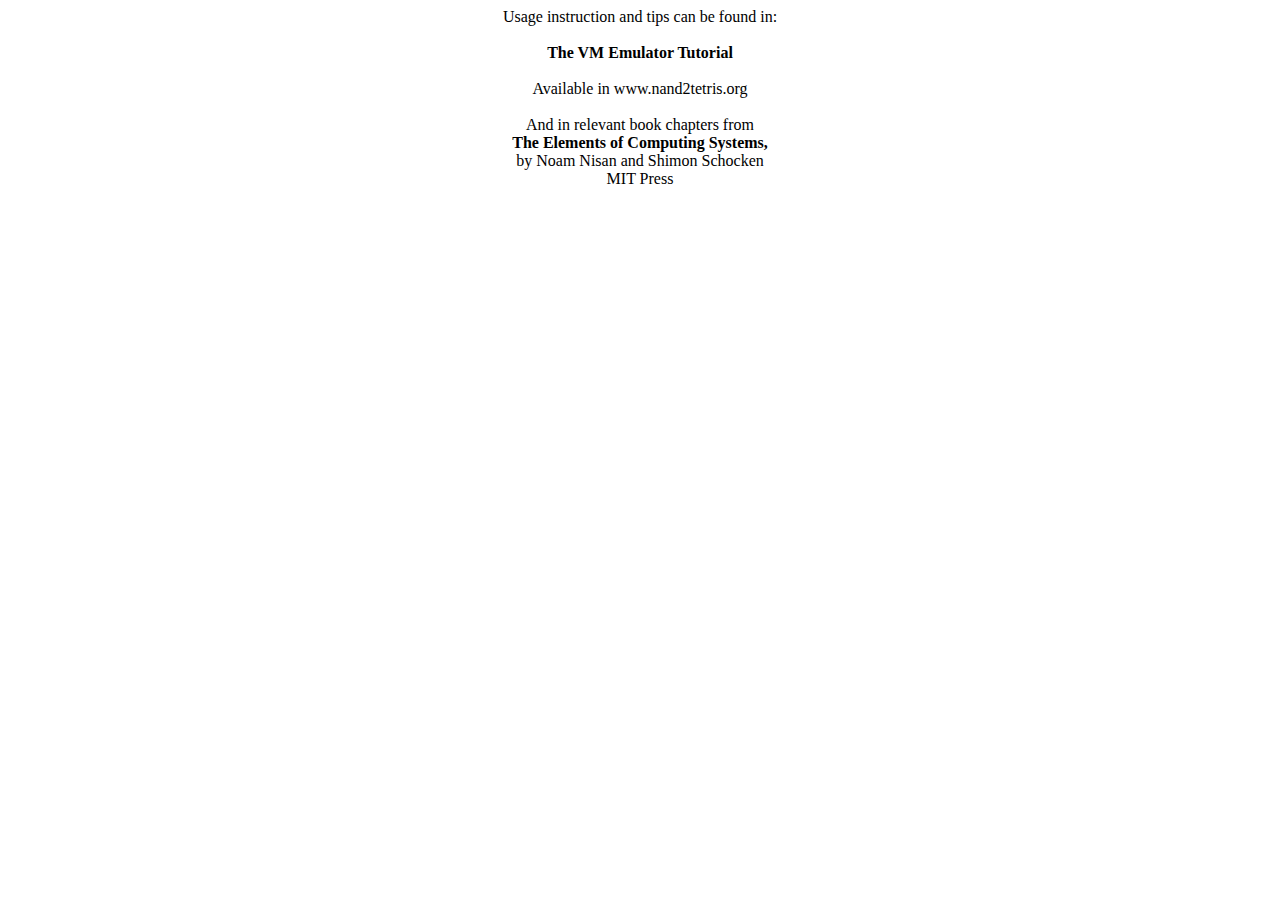
<file: nand2tetris/nand2tetris/tools/bin/help/vmUsage.html>
<html xmlns:o="urn:schemas-microsoft-com:office:office"
xmlns:w="urn:schemas-microsoft-com:office:word"
xmlns="http://www.w3.org/TR/REC-html40">

<head>
<meta http-equiv=Content-Type content="text/html; charset=windows-1252">
<meta name=ProgId content=Word.Document>
<meta name=Generator content="Microsoft Word 11">
<meta name=Originator content="Microsoft Word 11">
<link rel=File-List href="vmUsage_files/filelist.xml">
<title>Usage instruction and tips can be found in:</title>
<!--[if gte mso 9]><xml>
 <w:WordDocument>
  <w:GrammarState>Clean</w:GrammarState>
  <w:ValidateAgainstSchemas/>
  <w:SaveIfXMLInvalid>false</w:SaveIfXMLInvalid>
  <w:IgnoreMixedContent>false</w:IgnoreMixedContent>
  <w:AlwaysShowPlaceholderText>false</w:AlwaysShowPlaceholderText>
  <w:BrowserLevel>MicrosoftInternetExplorer4</w:BrowserLevel>
 </w:WordDocument>
</xml><![endif]--><!--[if gte mso 9]><xml>
 <w:LatentStyles DefLockedState="false" LatentStyleCount="156">
 </w:LatentStyles>
</xml><![endif]-->
<style>
<!--
 /* Style Definitions */
 p.MsoNormal, li.MsoNormal, div.MsoNormal
	{mso-style-parent:"";
	margin:0cm;
	margin-bottom:.0001pt;
	mso-pagination:widow-orphan;
	font-size:12.0pt;
	font-family:"Times New Roman";
	mso-fareast-font-family:"Times New Roman";}
p.MsoBodyText, li.MsoBodyText, div.MsoBodyText
	{margin:0cm;
	margin-bottom:.0001pt;
	mso-pagination:widow-orphan;
	font-size:13.0pt;
	font-family:"Times New Roman";
	mso-fareast-font-family:"Times New Roman";}
@page Section1
	{size:612.0pt 792.0pt;
	margin:72.0pt 90.0pt 72.0pt 90.0pt;
	mso-header-margin:36.0pt;
	mso-footer-margin:36.0pt;
	mso-paper-source:0;}
div.Section1
	{page:Section1;}
-->
</style>
<!--[if gte mso 10]>
<style>
 /* Style Definitions */
 table.MsoNormalTable
	{mso-style-name:"Table Normal";
	mso-tstyle-rowband-size:0;
	mso-tstyle-colband-size:0;
	mso-style-noshow:yes;
	mso-style-parent:"";
	mso-padding-alt:0cm 5.4pt 0cm 5.4pt;
	mso-para-margin:0cm;
	mso-para-margin-bottom:.0001pt;
	mso-pagination:widow-orphan;
	font-size:10.0pt;
	font-family:"Times New Roman";
	mso-ansi-language:#0400;
	mso-fareast-language:#0400;
	mso-bidi-language:#0400;}
</style>
<![endif]-->
</head>

<body lang=EN-US style='tab-interval:36.0pt'>

<div class=Section1>

<p class=MsoBodyText align=center style='text-align:center'><span
style='font-size:12.0pt'>Usage instruction and tips can be found in:</span></p>

<p class=MsoBodyText align=center style='text-align:center'><span
style='font-size:12.0pt'>&nbsp;</span></p>

<p class=MsoBodyText align=center style='text-align:center'><b><span
style='font-size:12.0pt'>The VM Emulator Tutorial</span></b></p>

<p class=MsoBodyText align=center style='text-align:center'><b><span
style='font-size:12.0pt'>&nbsp;</span></b></p>

<p class=MsoBodyText align=center style='text-align:center'><span
style='font-size:12.0pt'>Available in www.nand2tetris.org</span></p>

<p class=MsoBodyText align=center style='text-align:center'><span
style='font-size:12.0pt'>&nbsp;</span></p>

<p class=MsoBodyText align=center style='text-align:center'><span
style='font-size:12.0pt'>And in relevant book chapters from </span></p>

<p class=MsoBodyText align=center style='text-align:center'><b><span
style='font-size:12.0pt'>The Elements of Computing Systems,<o:p></o:p></span></b></p>

<p class=MsoBodyText align=center style='text-align:center'><span
style='font-size:12.0pt'>by Noam Nisan and Shimon Schocken<b><o:p></o:p></b></span></p>

<p class=MsoBodyText align=center style='text-align:center'><span
style='font-size:12.0pt'>MIT Press</span></p>

<p class=MsoNormal>&nbsp;</p>

</div>

</body>

</html>
</file>
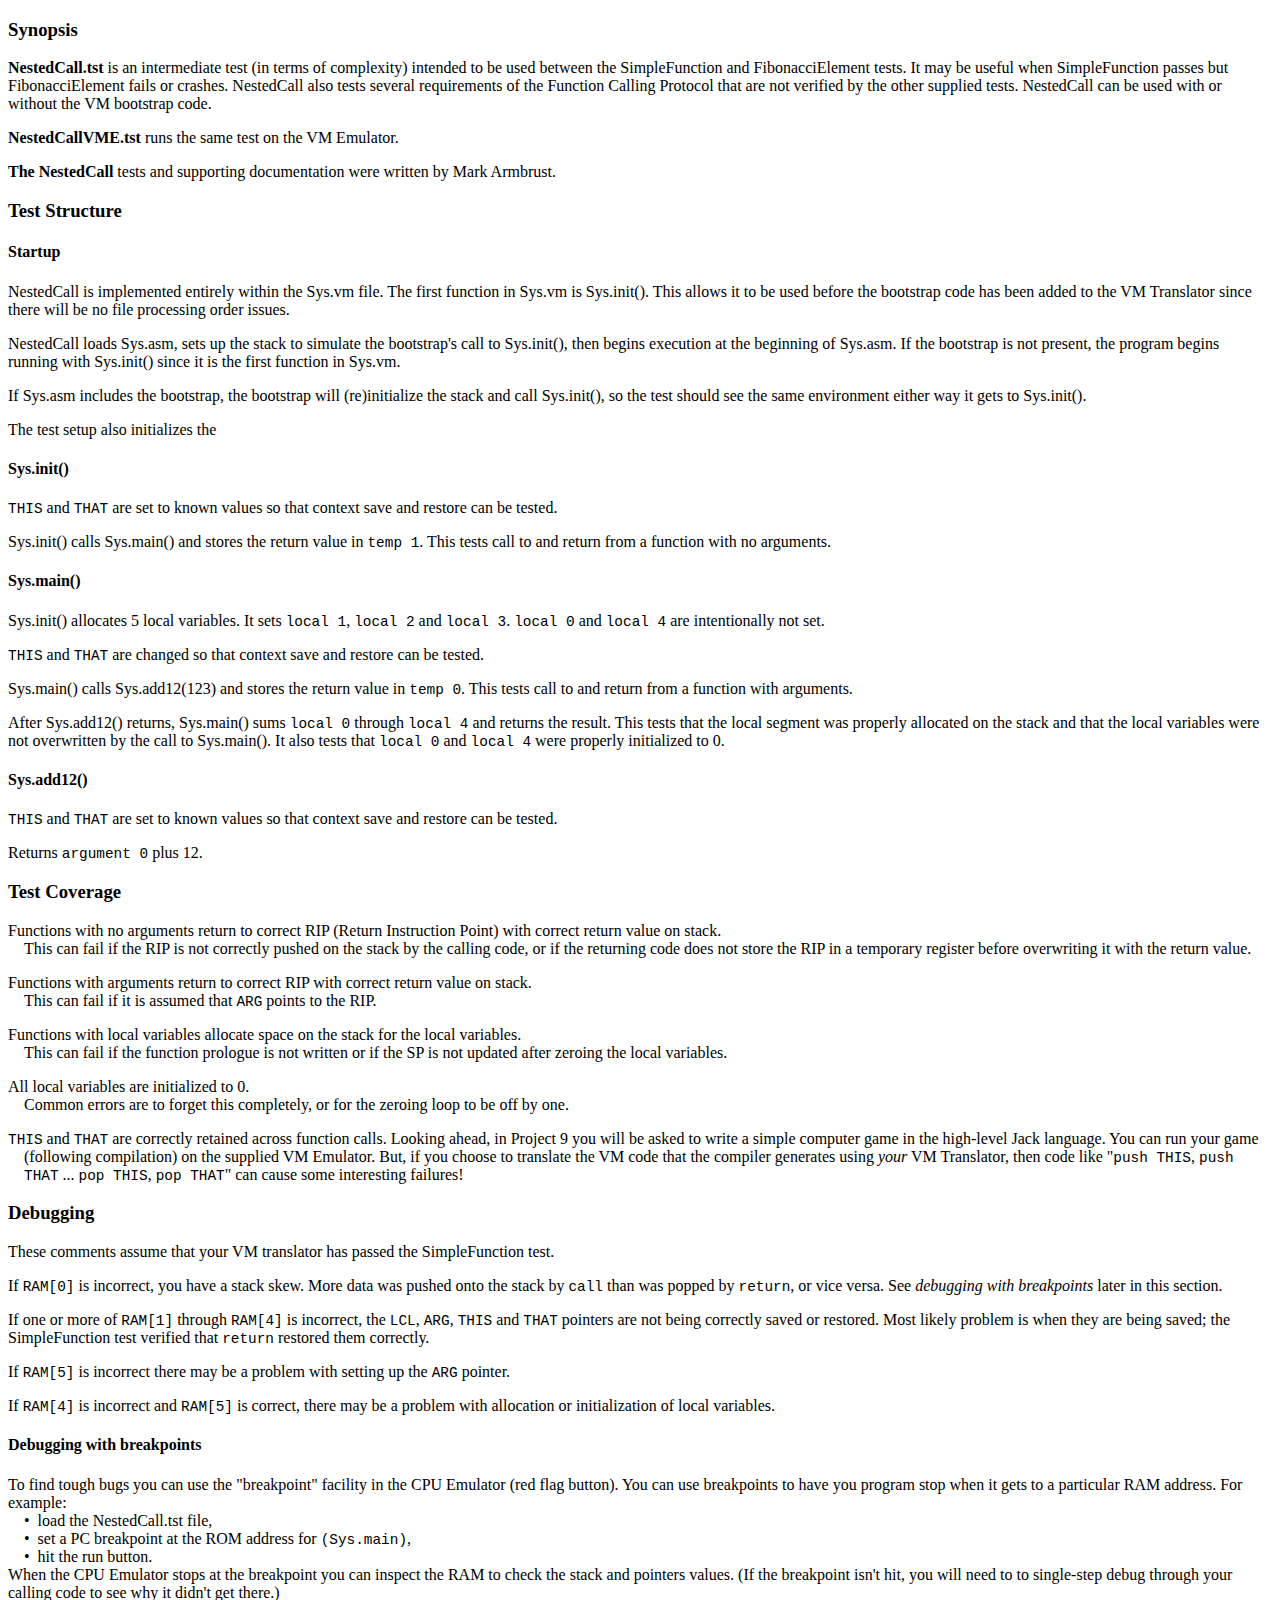
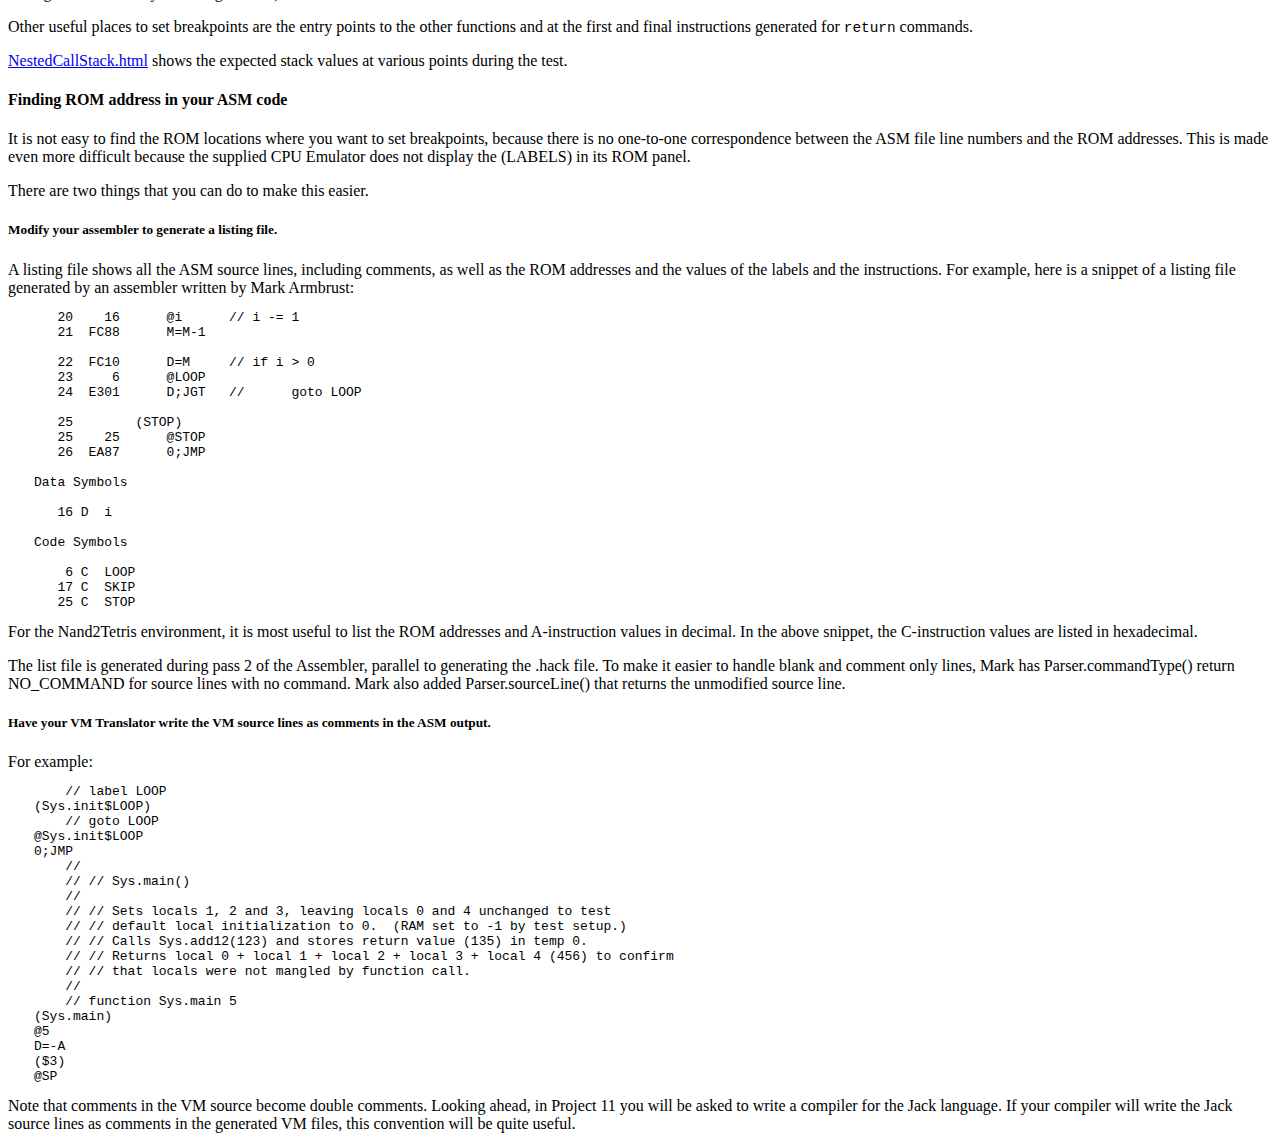
<file: nand2tetris/nand2tetris/projects/08/FunctionCalls/NestedCall/NestedCall.html>
<!DOCTYPE html>
<html>
<head>
	<meta http-equiv="Content-Type" content="text/html; charset=utf-8">
	<title>NestedCall.tst &mdash; Nand2Tetris Calling Convention Test</title>
	<style type="text/css">
	.code {font-family:"Courier New", Courier, monospace; font-size:90%;}	
	pre {margin-left:2em;}
	</style>
</head>
<body>
<!-- - - - - - - - - - - - - - - - - - - - - - - - - - - - - - - - - - - - - - - - - - - - - - - -->
<h3>Synopsis</h3>
<b>NestedCall.tst</b> is an intermediate test (in terms of complexity) intended to be used between the SimpleFunction and 
FibonacciElement tests. It may be useful when SimpleFunction passes but FibonacciElement fails or crashes. NestedCall also 
tests several requirements of the Function Calling Protocol that are not verified by the other 
supplied tests. NestedCall can be used with or without the VM bootstrap code.
<p>
<b>NestedCallVME.tst</b> runs the same test on the VM Emulator.
<p>
<b>The NestedCall</b> tests and supporting documentation were written by Mark Armbrust.

<!-- - - - - - - - - - - - - - - - - - - - - - - - - - - - - - - - - - - - - - - - - - - - - - - -->
<h3>Test Structure</h3>
<h4>Startup</h4>
NestedCall is implemented entirely within the Sys.vm file.  The first function in Sys.vm is 
Sys.init().  This allows it to be used before the bootstrap code has been added to the VM Translator 
since there will be no file processing order issues.
<p>
NestedCall loads Sys.asm, sets up the stack to simulate the bootstrap's call to Sys.init(), then 
begins execution at the beginning of Sys.asm.  If the bootstrap is not present, the program begins 
running with Sys.init() since it is the first function in Sys.vm.
<p>
If Sys.asm includes the bootstrap, the bootstrap will (re)initialize the stack and call Sys.init(), 
so the test should see the same environment either way it gets to Sys.init().
<p>
The test setup also initializes the 

<h4>Sys.init()</h4>

<span class="code">THIS</span> and <span class="code">THAT</span> are set to known values so that context save and restore can be tested.
<p>
Sys.init() calls Sys.main() and stores the return value in <span class="code">temp 1</span>.  This tests call to and 
return from a function with no arguments.

<h4>Sys.main()</h4>
Sys.init() allocates 5 local variables.  It sets <span class="code">local 1</span>, <span class="code">local 2</span> and 
<span class="code">local 3</span>.  <span class="code">local 0</span> and <span class="code">local 4</span> are intentionally not set. 
<p> 
<span class="code">THIS</span> and <span class="code">THAT</span> are changed so that context save and restore can be tested.
<p>
Sys.main() calls Sys.add12(123) and stores the return value in <span class="code">temp 0</span>.  This tests call to and 
return from a function with arguments.
<p>
After Sys.add12() returns, Sys.main() sums <span class="code">local 0</span> through <span class="code">local 4</span> and returns the 
result.  This tests that the local segment was properly allocated on the stack and that the local 
variables were not overwritten by the call to Sys.main().  It also tests that <span class="code">local 0</span> and 
<span class="code">local 4</span> were properly initialized to 0.

<h4>Sys.add12()</h4>

<span class="code">THIS</span> and <span class="code">THAT</span> are set to known values so that context save and restore can be tested.
<p>
Returns <span class="code">argument 0</span> plus 12.

<!-- - - - - - - - - - - - - - - - - - - - - - - - - - - - - - - - - - - - - - - - - - - - - - - -->
<h3>Test Coverage</h3>

<p style="margin-left:1em; text-indent:-1em;">
Functions with no arguments return to correct RIP (Return Instruction Point) with correct return value on stack.<br>
This can fail if the RIP is not correctly pushed on the stack by the calling code, or if the returning
code does not store the RIP in a temporary register before overwriting it with the return value.

<p style="margin-left:1em; text-indent:-1em;">
Functions with arguments return to correct RIP with correct return value on stack.<br>
This can fail if it is assumed that <span class="code">ARG</span> points to the RIP.

<p style="margin-left:1em; text-indent:-1em;">
Functions with local variables allocate space on the stack for the local variables.<br>
This can fail if the function prologue is not written or if the SP is not updated after zeroing 
the local variables.

<p style="margin-left:1em; text-indent:-1em;">
All local variables are initialized to 0.<br>
Common errors are to forget this completely, or for the zeroing loop to be off by one.

<p style="margin-left:1em; text-indent:-1em;">
<span class="code">THIS</span> and <span class="code">THAT</span> are correctly retained across function calls. Looking ahead, in Project 9 you will be asked to write a simple computer game in the high-level Jack language. You can run your game (following compilation) on the supplied VM Emulator. But, if you choose to translate the VM code that the compiler generates using <em>your</em> VM Translator, then code like 
"<span class="code">push THIS</span>, <span class="code">push THAT</span> ... <span class="code">pop THIS</span>, <span class="code">pop THAT</span>" can cause some interesting failures!

<!-- - - - - - - - - - - - - - - - - - - - - - - - - - - - - - - - - - - - - - - - - - - - - - - -->
<h3>Debugging</h3>
These comments assume that your VM translator has passed the SimpleFunction test.
<p>
If <span class="code">RAM[0]</span> is incorrect, you have a stack skew.  More data was pushed onto the stack by 
<span class="code">call</span> than was popped by <span class="code">return</span>, or vice versa.  See <i>debugging with 
breakpoints</i> later in this section.
<p>
If one or more of <span class="code">RAM[1]</span> through <span class="code">RAM[4]</span> is incorrect, the <span class="code">LCL</span>, 
<span class="code">ARG</span>, <span class="code">THIS</span> and <span class="code">THAT</span> pointers are not being correctly saved or restored.  
Most likely problem is when they are being saved; the SimpleFunction test verified that 
<span class="code">return</span> restored them correctly.
<p>
If <span class="code">RAM[5]</span> is incorrect there may be a problem with setting up the <span class="code">ARG</span> pointer.  
<p>
If <span class="code">RAM[4]</span> is incorrect and <span class="code">RAM[5]</span> is correct, there may be a problem with 
allocation or initialization of local variables.

<h4>Debugging with breakpoints</h4>

To find tough bugs you can use the "breakpoint" facility in the CPU Emulator (red flag button).  
You can use breakpoints to have you program stop when it gets to a particular RAM address.  For 
example:<br>
&emsp;&bull;&ensp;load the NestedCall.tst file,<br>
&emsp;&bull;&ensp;set a PC breakpoint at the ROM address for <span class="code">(Sys.main)</span>,<br>
&emsp;&bull;&ensp;hit the run button.<br>
When the CPU Emulator stops at the breakpoint you can inspect the RAM to check the stack and pointers values.
(If the breakpoint isn't hit, you will need to to single-step debug through 
your calling code to see why it didn't get there.)
<p>
Other useful places to set breakpoints are the entry points to the other functions and at the 
first and final instructions generated for <span class="code">return</span> commands.
<p>
<a href="NestedCallStack.html">NestedCallStack.html</a> shows the expected stack values at various points 
during the test.

<h4>Finding ROM address in your ASM code</h4>
It is not easy to find the ROM locations where you want to set breakpoints, because there is no 
one-to-one correspondence between the ASM file line numbers and the ROM addresses. This is made even more 
difficult because the supplied CPU Emulator does not display the (LABELS) in its ROM panel.
<p>
There are two things that you can do to make this easier.
<p>
<h5>Modify your assembler to generate a listing file.</h5>
A listing file shows all the ASM source lines, including comments, as well as the ROM addresses and 
the values of the labels and the instructions. For example, here is a snippet of a listing file generated by an assembler written by Mark Armbrust:
<pre>
   20    16      @i      // i -= 1
   21  FC88      M=M-1
             
   22  FC10      D=M     // if i > 0
   23     6      @LOOP
   24  E301      D;JGT   //      goto LOOP
             
   25        (STOP)
   25    25      @STOP
   26  EA87      0;JMP

Data Symbols

   16 D  i

Code Symbols

    6 C  LOOP
   17 C  SKIP
   25 C  STOP
</pre>
For the Nand2Tetris environment, it is most useful to list the ROM addresses and A-instruction 
values in decimal.  In the above snippet, the C-instruction values are 
listed in hexadecimal.
<p>
The list file is generated during pass 2 of the Assembler, parallel to generating the .hack file.  To 
make it easier to handle blank and comment only lines, Mark has Parser.commandType() return 
NO_COMMAND for source lines with no command. Mark also added Parser.sourceLine() that returns the 
unmodified source line.
<p>
<h5>Have your VM Translator write the VM source lines as comments in the ASM output.</h5>
For example:
<pre>
    // label LOOP
(Sys.init$LOOP)
    // goto LOOP
@Sys.init$LOOP
0;JMP
    //
    // // Sys.main()
    // 
    // // Sets locals 1, 2 and 3, leaving locals 0 and 4 unchanged to test
    // // default local initialization to 0.  (RAM set to -1 by test setup.)
    // // Calls Sys.add12(123) and stores return value (135) in temp 0.
    // // Returns local 0 + local 1 + local 2 + local 3 + local 4 (456) to confirm
    // // that locals were not mangled by function call.
    // 
    // function Sys.main 5
(Sys.main)
@5
D=-A
($3)
@SP
</pre>
Note that comments in the VM source become double comments. Looking ahead, in Project 11 you will be asked to write a compiler for the Jack language. If your compiler will write the Jack source lines as comments in the 
generated VM files, this convention will be quite useful.

</body>
</html>
</file>
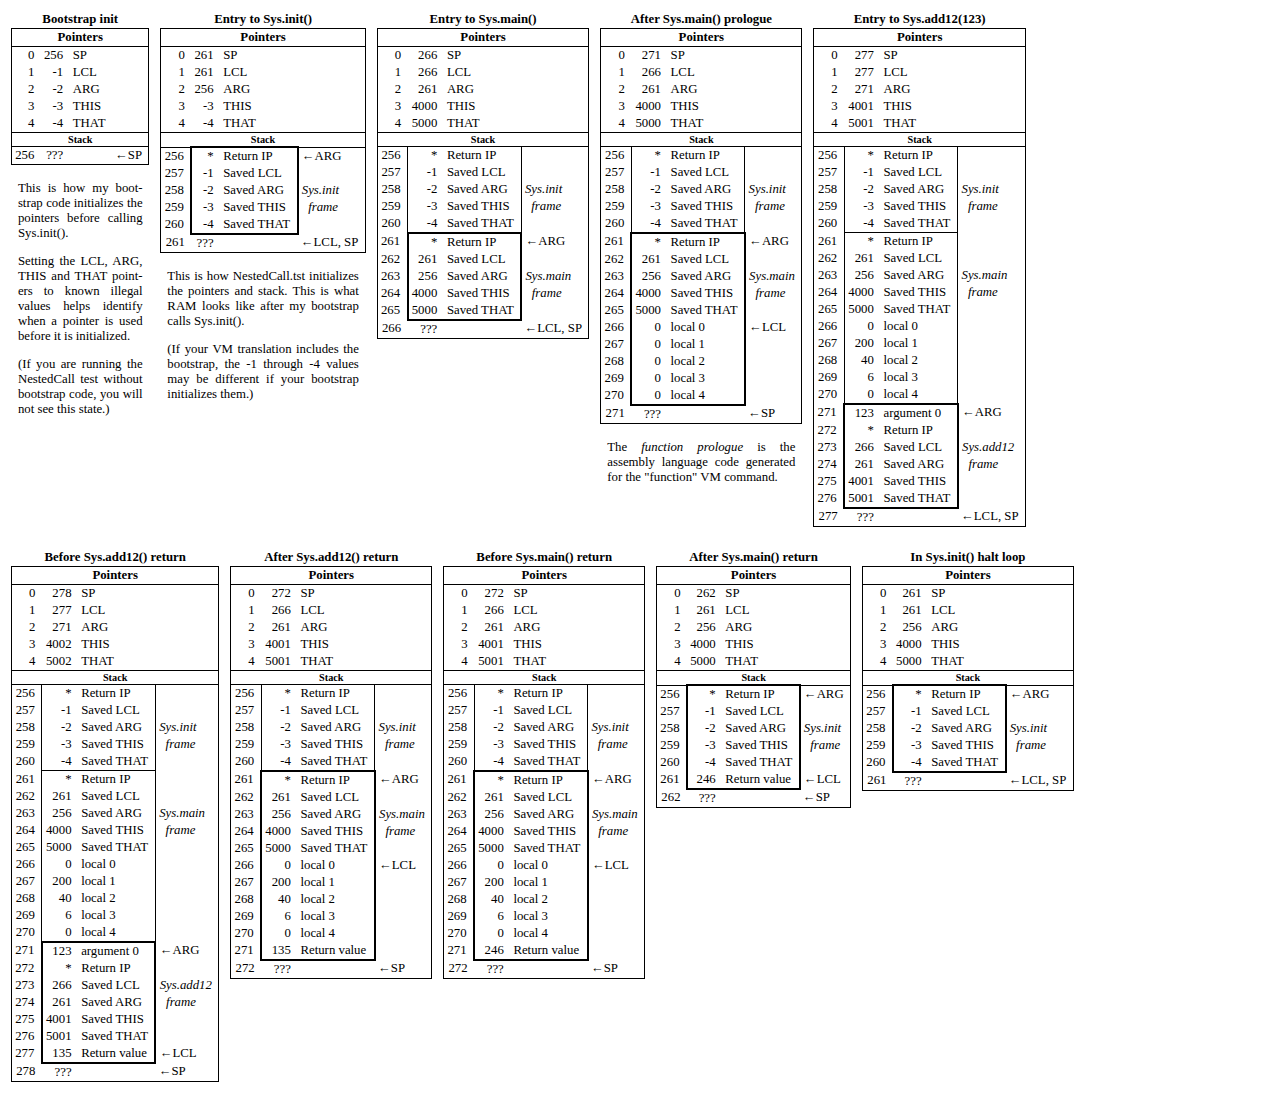
<file: nand2tetris/nand2tetris/projects/08/FunctionCalls/NestedCall/NestedCallStack.html>
<!DOCTYPE html>
<html>
<head>
	<meta http-equiv="Content-Type" content="text/html; charset=utf-8">
	<title>NestedCall.tst &mdash; Stack Frames</title>
	<style type="text/css">
	.stack {border-collapse:collapse; font-size:80%;}
	.stack td {padding-left:.25em;padding-right:.25em;white-space:nowrap;}
	.stack td:first-child {text-align:right;}
	.stack td:first-child + td {text-align:right;}
	.stack td:first-child + td + td {text-align:left;}
	.stack td:first-child + td + td + td {text-align:left;}
	.stack .reg {border-left:1px solid; border-right:1px solid;}
	.stack .reg th {border:1px solid;} 
	.stack .stack {border-left:1px solid; border-right:1px solid;}
	.stack .stack th {border:1px solid;} 
	.stack .tos {border-left:1px solid; border-right:1px solid;border-bottom:1px solid;}
	.stack .frame {border-left:1px solid; border-right:1px solid;}
	.stack .frame td:first-child + td {border-left:1px solid;}
	.stack .frame td:first-child + td + td {border-right:1px solid;}
	.stack .framet {border-left:1px solid; border-right:1px solid;}
	.stack .framet td:first-child + td {border-left:1px solid;border-top:1px solid;}
	.stack .framet td:first-child + td + td {border-right:1px solid;border-top:1px solid;}
	.stack .bframe {border-left:1px solid; border-right:1px solid;}
	.stack .bframe td:first-child + td {border-left:2px solid;}
	.stack .bframe td:first-child + td + td {border-right:2px solid;}
	.stack .bframet {border-left:1px solid; border-right:1px solid;}
	.stack .bframet td:first-child + td {border-left:2px solid;border-top:2px solid;}
	.stack .bframet td:first-child + td + td {border-right:2px solid;border-top:2px solid;}
	.stack .bframeb {border-left:1px solid; border-right:1px solid;}
	.stack .bframeb td:first-child + td {border-left:2px solid;border-bottom:2px solid;}
	.stack .bframeb td:first-child + td + td {border-right:2px solid;border-bottom:2px solid;}
	.stack .note td {padding-left:.5em;padding-right:.5em;white-space:normal;text-align:justify;}
	.stack .fid {font-style:italic}
	.master {width: 10%;}
	.master td {vertical-align:top;padding-right:.5em; }
	</style>
</head>
<body>
<!-- - - - - - - - - - - - - - - - - - - - - - - - - - - - - - - - - - - - - - - - - - - - - - - -->
<table class="master">
<tr>
  <td>
	<table class="stack">
	<tr><th colspan="4">Bootstrap init</th></tr>
	<tr class="reg"><th colspan="4">Pointers</th></tr>
	<tr class="reg"><td>0</td><td>256</td><td>SP</td><td></td></tr>
	<tr class="reg"><td>1</td><td>-1</td><td>LCL</td><td></td></tr>
	<tr class="reg"><td>2</td><td>-2</td><td>ARG</td><td></td></tr>
	<tr class="reg"><td>3</td><td>-3</td><td>THIS</td><td></td></tr>
	<tr class="reg"><td>4</td><td>-4</td><td>THAT</td><td></td></tr>
	<tr class="stack"><th colspan="4">Stack</th></tr>
	<tr class="tos"><td>256</td><td>???</td><td></td><td>&larr;SP</td></tr>
	<tr class="note"><td colspan="4"><br>
		This is how my boot&shy;strap code initial&shy;izes the pointers before calling Sys.init().
		<p>
		Setting the LCL, ARG, THIS and THAT point&shy;ers to known illegal values helps identify 
		when a pointer is used before it is initial&shy;ized.
		<p>
		(If you are running the NestedCall test with&shy;out boot&shy;strap code, you will not see this state.)</td></tr>
	</table>
  </td><td>
	<table class="stack">
	<tr><th colspan="4">Entry to Sys.init()</th></tr>
	<tr class="reg"><th colspan="4">Pointers</th></tr>
	<tr class="reg"><td>0</td><td>261</td><td>SP</td><td></td></tr>
	<tr class="reg"><td>1</td><td>261</td><td>LCL</td><td></td></tr>
	<tr class="reg"><td>2</td><td>256</td><td>ARG</td><td></td></tr>
	<tr class="reg"><td>3</td><td>-3</td><td>THIS</td><td></td></tr>
	<tr class="reg"><td>4</td><td>-4</td><td>THAT</td><td></td></tr>
	<tr class="stack"><th colspan="4">Stack</th></tr>
	<tr class="bframet"><td>256</td><td>*</td><td>Return IP</td><td>&larr;ARG</td></tr>
	<tr class="bframe"><td>257</td><td>-1</td><td>Saved LCL</td><td></td></tr>
	<tr class="bframe"><td>258</td><td>-2</td><td>Saved ARG</td><td class="fid">Sys.init</td></tr>
	<tr class="bframe"><td>259</td><td>-3</td><td>Saved THIS</td><td class="fid">&ensp;frame</td></tr>
	<tr class="bframeb"><td>260</td><td>-4</td><td>Saved THAT</td><td></td></tr>
	<tr class="tos"><td>261</td><td>???</td><td></td><td>&larr;LCL, SP</td></tr>
	<tr class="note"><td colspan="4"><br>
		This is how NestedCall.tst initial&shy;izes the pointers and stack.  This is what RAM looks 
		like after my boot&shy;strap calls Sys.init().
		<p>
		(If your VM trans&shy;lation includes the boot&shy;strap, the -1 through -4 values may be 
		different if your boot&shy;strap initial&shy;izes them.)</td></tr>
	</table>
  </td><td>
	<table class="stack">
	<tr><th colspan="4">Entry to Sys.main()</th></tr>
	<tr class="reg"><th colspan="4">Pointers</th></tr>
	<tr class="reg"><td>0</td><td>266</td><td>SP</td><td></td></tr>
	<tr class="reg"><td>1</td><td>266</td><td>LCL</td><td></td></tr>
	<tr class="reg"><td>2</td><td>261</td><td>ARG</td><td></td></tr>
	<tr class="reg"><td>3</td><td>4000</td><td>THIS</td><td></td></tr>
	<tr class="reg"><td>4</td><td>5000</td><td>THAT</td><td></td></tr>
	<tr class="stack"><th colspan="4">Stack</th></tr>
	<tr class="framet"><td>256</td><td>*</td><td>Return IP</td><td></td></tr>
	<tr class="frame"><td>257</td><td>-1</td><td>Saved LCL</td><td></td></tr>
	<tr class="frame"><td>258</td><td>-2</td><td>Saved ARG</td><td class="fid">Sys.init</td></tr>
	<tr class="frame"><td>259</td><td>-3</td><td>Saved THIS</td><td class="fid">&ensp;frame</td></tr>
	<tr class="frame"><td>260</td><td>-4</td><td>Saved THAT</td><td></td></tr>
	<tr class="bframet"><td>261</td><td>*</td><td>Return IP</td><td>&larr;ARG</td></tr>
	<tr class="bframe"><td>262</td><td>261</td><td>Saved LCL</td><td></td></tr>
	<tr class="bframe"><td>263</td><td>256</td><td>Saved ARG</td><td class="fid">Sys.main</td></tr>
	<tr class="bframe"><td>264</td><td>4000</td><td>Saved THIS</td><td class="fid">&ensp;frame</td></tr>
	<tr class="bframeb"><td>265</td><td>5000</td><td>Saved THAT</td><td></td></tr>
	<tr class="tos"><td>266</td><td>???</td><td></td><td>&larr;LCL, SP</td></tr>
	</table>
  </td><td>
	<table class="stack">
	<tr><th colspan="4">After Sys.main() prologue</th></tr>
	<tr class="reg"><th colspan="4">Pointers</th></tr>
	<tr class="reg"><td>0</td><td>271</td><td>SP</td><td></td></tr>
	<tr class="reg"><td>1</td><td>266</td><td>LCL</td><td></td></tr>
	<tr class="reg"><td>2</td><td>261</td><td>ARG</td><td></td></tr>
	<tr class="reg"><td>3</td><td>4000</td><td>THIS</td><td></td></tr>
	<tr class="reg"><td>4</td><td>5000</td><td>THAT</td><td></td></tr>
	<tr class="stack"><th colspan="4">Stack</th></tr>
	<tr class="framet"><td>256</td><td>*</td><td>Return IP</td><td></td></tr>
	<tr class="frame"><td>257</td><td>-1</td><td>Saved LCL</td><td></td></tr>
	<tr class="frame"><td>258</td><td>-2</td><td>Saved ARG</td><td class="fid">Sys.init</td></tr>
	<tr class="frame"><td>259</td><td>-3</td><td>Saved THIS</td><td class="fid">&ensp;frame</td></tr>
	<tr class="frame"><td>260</td><td>-4</td><td>Saved THAT</td><td></td></tr>
	<tr class="bframet"><td>261</td><td>*</td><td>Return IP</td><td>&larr;ARG</td></tr>
	<tr class="bframe"><td>262</td><td>261</td><td>Saved LCL</td><td></td></tr>
	<tr class="bframe"><td>263</td><td>256</td><td>Saved ARG</td><td class="fid">Sys.main</td></tr>
	<tr class="bframe"><td>264</td><td>4000</td><td>Saved THIS</td><td class="fid">&ensp;frame</td></tr>
	<tr class="bframe"><td>265</td><td>5000</td><td>Saved THAT</td><td></td></tr>
	<tr class="bframe"><td>266</td><td>0</td><td>local 0</td><td>&larr;LCL</td></tr>
	<tr class="bframe"><td>267</td><td>0</td><td>local 1</td><td></td></tr>
	<tr class="bframe"><td>268</td><td>0</td><td>local 2</td><td></td></tr>
	<tr class="bframe"><td>269</td><td>0</td><td>local 3</td><td></td></tr>
	<tr class="bframeb"><td>270</td><td>0</td><td>local 4</td><td></td></tr>
	<tr class="tos"><td>271</td><td>???</td><td></td><td>&larr;SP</td></tr>
	<tr class="note"><td colspan="4"><br>
		The <i>function prologue</i> is the assembly language code generated for the 
		"function" VM command.
	</table>
  </td><td>
	<table class="stack">
	<tr><th colspan="4">Entry to Sys.add12(123)</th></tr>
	<tr class="reg"><th colspan="4">Pointers</th></tr>
	<tr class="reg"><td>0</td><td>277</td><td>SP</td><td></td></tr>
	<tr class="reg"><td>1</td><td>277</td><td>LCL</td><td></td></tr>
	<tr class="reg"><td>2</td><td>271</td><td>ARG</td><td></td></tr>
	<tr class="reg"><td>3</td><td>4001</td><td>THIS</td><td></td></tr>
	<tr class="reg"><td>4</td><td>5001</td><td>THAT</td><td></td></tr>
	<tr class="stack"><th colspan="4">Stack</th></tr>
	<tr class="framet"><td>256</td><td>*</td><td>Return IP</td><td></td></tr>
	<tr class="frame"><td>257</td><td>-1</td><td>Saved LCL</td><td></td></tr>
	<tr class="frame"><td>258</td><td>-2</td><td>Saved ARG</td><td class="fid">Sys.init</td></tr>
	<tr class="frame"><td>259</td><td>-3</td><td>Saved THIS</td><td class="fid">&ensp;frame</td></tr>
	<tr class="frame"><td>260</td><td>-4</td><td>Saved THAT</td><td></td></tr>
	<tr class="framet"><td>261</td><td>*</td><td>Return IP</td><td></td></tr>
	<tr class="frame"><td>262</td><td>261</td><td>Saved LCL</td><td></td></tr>
	<tr class="frame"><td>263</td><td>256</td><td>Saved ARG</td><td class="fid">Sys.main</td></tr>
	<tr class="frame"><td>264</td><td>4000</td><td>Saved THIS</td><td class="fid">&ensp;frame</td></tr>
	<tr class="frame"><td>265</td><td>5000</td><td>Saved THAT</td><td></td></tr>
	<tr class="frame"><td>266</td><td>0</td><td>local 0</td><td></td></tr>
	<tr class="frame"><td>267</td><td>200</td><td>local 1</td><td></td></tr>
	<tr class="frame"><td>268</td><td>40</td><td>local 2</td><td></td></tr>
	<tr class="frame"><td>269</td><td>6</td><td>local 3</td><td></td></tr>
	<tr class="frame"><td>270</td><td>0</td><td>local 4</td><td></td></tr>
	<tr class="bframet"><td>271</td><td>123</td><td>argument 0</td><td>&larr;ARG</td></tr>
	<tr class="bframe"><td>272</td><td>*</td><td>Return IP</td><td></td></tr>
	<tr class="bframe"><td>273</td><td>266</td><td>Saved LCL</td><td class="fid">Sys.add12</td></tr>
	<tr class="bframe"><td>274</td><td>261</td><td>Saved ARG</td><td class="fid">&ensp;frame</td></tr>
	<tr class="bframe"><td>275</td><td>4001</td><td>Saved THIS</td><td></td></tr>
	<tr class="bframeb"><td>276</td><td>5001</td><td>Saved THAT</td><td></td></tr>
	<tr class="tos"><td>277</td><td>???</td><td></td><td>&larr;LCL, SP</td></tr>
	</table>
  </td>
</tr></table>

<p>

<table class="master">
<tr>
  <td>
	<table class="stack">
	<tr><th colspan="4">Before Sys.add12() return</th></tr>
	<tr class="reg"><th colspan="4">Pointers</th></tr>
	<tr class="reg"><td>0</td><td>278</td><td>SP</td><td></td></tr>
	<tr class="reg"><td>1</td><td>277</td><td>LCL</td><td></td></tr>
	<tr class="reg"><td>2</td><td>271</td><td>ARG</td><td></td></tr>
	<tr class="reg"><td>3</td><td>4002</td><td>THIS</td><td></td></tr>
	<tr class="reg"><td>4</td><td>5002</td><td>THAT</td><td></td></tr>
	<tr class="stack"><th colspan="4">Stack</th></tr>
	<tr class="framet"><td>256</td><td>*</td><td>Return IP</td><td></td></tr>
	<tr class="frame"><td>257</td><td>-1</td><td>Saved LCL</td><td></td></tr>
	<tr class="frame"><td>258</td><td>-2</td><td>Saved ARG</td><td class="fid">Sys.init</td></tr>
	<tr class="frame"><td>259</td><td>-3</td><td>Saved THIS</td><td class="fid">&ensp;frame</td></tr>
	<tr class="frame"><td>260</td><td>-4</td><td>Saved THAT</td><td></td></tr>
	<tr class="framet"><td>261</td><td>*</td><td>Return IP</td><td></td></tr>
	<tr class="frame"><td>262</td><td>261</td><td>Saved LCL</td><td></td></tr>
	<tr class="frame"><td>263</td><td>256</td><td>Saved ARG</td><td class="fid">Sys.main</td></tr>
	<tr class="frame"><td>264</td><td>4000</td><td>Saved THIS</td><td class="fid">&ensp;frame</td></tr>
	<tr class="frame"><td>265</td><td>5000</td><td>Saved THAT</td><td></td></tr>
	<tr class="frame"><td>266</td><td>0</td><td>local 0</td><td></td></tr>
	<tr class="frame"><td>267</td><td>200</td><td>local 1</td><td></td></tr>
	<tr class="frame"><td>268</td><td>40</td><td>local 2</td><td></td></tr>
	<tr class="frame"><td>269</td><td>6</td><td>local 3</td><td></td></tr>
	<tr class="frame"><td>270</td><td>0</td><td>local 4</td><td></td></tr>
	<tr class="bframet"><td>271</td><td>123</td><td>argument 0</td><td>&larr;ARG</td></tr>
	<tr class="bframe"><td>272</td><td>*</td><td>Return IP</td><td></td></tr>
	<tr class="bframe"><td>273</td><td>266</td><td>Saved LCL</td><td class="fid">Sys.add12</td></tr>
	<tr class="bframe"><td>274</td><td>261</td><td>Saved ARG</td><td class="fid">&ensp;frame</td></tr>
	<tr class="bframe"><td>275</td><td>4001</td><td>Saved THIS</td><td></td></tr>
	<tr class="bframe"><td>276</td><td>5001</td><td>Saved THAT</td><td></td></tr>
	<tr class="bframeb"><td>277</td><td>135</td><td>Return value</td><td>&larr;LCL</td></tr>
	<tr class="tos"><td>278</td><td>???</td><td></td><td>&larr;SP</td></tr>
	</table>
  </td><td>
	<table class="stack">
	<tr><th colspan="4">After Sys.add12() return</th></tr>
	<tr class="reg"><th colspan="4">Pointers</th></tr>
	<tr class="reg"><td>0</td><td>272</td><td>SP</td><td></td></tr>
	<tr class="reg"><td>1</td><td>266</td><td>LCL</td><td></td></tr>
	<tr class="reg"><td>2</td><td>261</td><td>ARG</td><td></td></tr>
	<tr class="reg"><td>3</td><td>4001</td><td>THIS</td><td></td></tr>
	<tr class="reg"><td>4</td><td>5001</td><td>THAT</td><td></td></tr>
	<tr class="stack"><th colspan="4">Stack</th></tr>
	<tr class="framet"><td>256</td><td>*</td><td>Return IP</td><td></td></tr>
	<tr class="frame"><td>257</td><td>-1</td><td>Saved LCL</td><td></td></tr>
	<tr class="frame"><td>258</td><td>-2</td><td>Saved ARG</td><td class="fid">Sys.init</td></tr>
	<tr class="frame"><td>259</td><td>-3</td><td>Saved THIS</td><td class="fid">&ensp;frame</td></tr>
	<tr class="frame"><td>260</td><td>-4</td><td>Saved THAT</td><td></td></tr>
	<tr class="bframet"><td>261</td><td>*</td><td>Return IP</td><td>&larr;ARG</td></tr>
	<tr class="bframe"><td>262</td><td>261</td><td>Saved LCL</td><td></td></tr>
	<tr class="bframe"><td>263</td><td>256</td><td>Saved ARG</td><td class="fid">Sys.main</td></tr>
	<tr class="bframe"><td>264</td><td>4000</td><td>Saved THIS</td><td class="fid">&ensp;frame</td></tr>
	<tr class="bframe"><td>265</td><td>5000</td><td>Saved THAT</td><td></td></tr>
	<tr class="bframe"><td>266</td><td>0</td><td>local 0</td><td>&larr;LCL</td></tr>
	<tr class="bframe"><td>267</td><td>200</td><td>local 1</td><td></td></tr>
	<tr class="bframe"><td>268</td><td>40</td><td>local 2</td><td></td></tr>
	<tr class="bframe"><td>269</td><td>6</td><td>local 3</td><td></td></tr>
	<tr class="bframe"><td>270</td><td>0</td><td>local 4</td><td></td></tr>
	<tr class="bframeb"><td>271</td><td>135</td><td>Return value</td><td></td></tr>
	<tr class="tos"><td>272</td><td>???</td><td></td><td>&larr;SP</td></tr>
	</table>
  </td><td>
	<table class="stack">
	<tr><th colspan="4">Before Sys.main() return</th></tr>
	<tr class="reg"><th colspan="4">Pointers</th></tr>
	<tr class="reg"><td>0</td><td>272</td><td>SP</td><td></td></tr>
	<tr class="reg"><td>1</td><td>266</td><td>LCL</td><td></td></tr>
	<tr class="reg"><td>2</td><td>261</td><td>ARG</td><td></td></tr>
	<tr class="reg"><td>3</td><td>4001</td><td>THIS</td><td></td></tr>
	<tr class="reg"><td>4</td><td>5001</td><td>THAT</td><td></td></tr>
	<tr class="stack"><th colspan="4">Stack</th></tr>
	<tr class="framet"><td>256</td><td>*</td><td>Return IP</td><td></td></tr>
	<tr class="frame"><td>257</td><td>-1</td><td>Saved LCL</td><td></td></tr>
	<tr class="frame"><td>258</td><td>-2</td><td>Saved ARG</td><td class="fid">Sys.init</td></tr>
	<tr class="frame"><td>259</td><td>-3</td><td>Saved THIS</td><td class="fid">&ensp;frame</td></tr>
	<tr class="frame"><td>260</td><td>-4</td><td>Saved THAT</td><td></td></tr>
	<tr class="bframet"><td>261</td><td>*</td><td>Return IP</td><td>&larr;ARG</td></tr>
	<tr class="bframe"><td>262</td><td>261</td><td>Saved LCL</td><td></td></tr>
	<tr class="bframe"><td>263</td><td>256</td><td>Saved ARG</td><td class="fid">Sys.main</td></tr>
	<tr class="bframe"><td>264</td><td>4000</td><td>Saved THIS</td><td class="fid">&ensp;frame</td></tr>
	<tr class="bframe"><td>265</td><td>5000</td><td>Saved THAT</td><td></td></tr>
	<tr class="bframe"><td>266</td><td>0</td><td>local 0</td><td>&larr;LCL</td></tr>
	<tr class="bframe"><td>267</td><td>200</td><td>local 1</td><td></td></tr>
	<tr class="bframe"><td>268</td><td>40</td><td>local 2</td><td></td></tr>
	<tr class="bframe"><td>269</td><td>6</td><td>local 3</td><td></td></tr>
	<tr class="bframe"><td>270</td><td>0</td><td>local 4</td><td></td></tr>
	<tr class="bframeb"><td>271</td><td>246</td><td>Return value</td><td></td></tr>
	<tr class="tos"><td>272</td><td>???</td><td></td><td>&larr;SP</td></tr>
	</table>
  </td><td>
	<table class="stack">
	<tr><th colspan="4">After Sys.main() return</th></tr>
	<tr class="reg"><th colspan="4">Pointers</th></tr>
	<tr class="reg"><td>0</td><td>262</td><td>SP</td><td></td></tr>
	<tr class="reg"><td>1</td><td>261</td><td>LCL</td><td></td></tr>
	<tr class="reg"><td>2</td><td>256</td><td>ARG</td><td></td></tr>
	<tr class="reg"><td>3</td><td>4000</td><td>THIS</td><td></td></tr>
	<tr class="reg"><td>4</td><td>5000</td><td>THAT</td><td></td></tr>
	<tr class="stack"><th colspan="4">Stack</th></tr>
	<tr class="bframet"><td>256</td><td>*</td><td>Return IP</td><td>&larr;ARG</td></tr>
	<tr class="bframe"><td>257</td><td>-1</td><td>Saved LCL</td><td></td></tr>
	<tr class="bframe"><td>258</td><td>-2</td><td>Saved ARG</td><td class="fid">Sys.init</td></tr>
	<tr class="bframe"><td>259</td><td>-3</td><td>Saved THIS</td><td class="fid">&ensp;frame</td></tr>
	<tr class="bframe"><td>260</td><td>-4</td><td>Saved THAT</td><td></td></tr>
	<tr class="bframeb"><td>261</td><td>246</td><td>Return value</td><td>&larr;LCL</td></tr>
	<tr class="tos"><td>262</td><td>???</td><td></td><td>&larr;SP</td></tr>
	</table>
  </td><td>
	<table class="stack">
	<tr><th colspan="4">In Sys.init() halt loop</th></tr>
	<tr class="reg"><th colspan="4">Pointers</th></tr>
	<tr class="reg"><td>0</td><td>261</td><td>SP</td><td></td></tr>
	<tr class="reg"><td>1</td><td>261</td><td>LCL</td><td></td></tr>
	<tr class="reg"><td>2</td><td>256</td><td>ARG</td><td></td></tr>
	<tr class="reg"><td>3</td><td>4000</td><td>THIS</td><td></td></tr>
	<tr class="reg"><td>4</td><td>5000</td><td>THAT</td><td></td></tr>
	<tr class="stack"><th colspan="4">Stack</th></tr>
	<tr class="bframet"><td>256</td><td>*</td><td>Return IP</td><td>&larr;ARG</td></tr>
	<tr class="bframe"><td>257</td><td>-1</td><td>Saved LCL</td><td></td></tr>
	<tr class="bframe"><td>258</td><td>-2</td><td>Saved ARG</td><td class="fid">Sys.init</td></tr>
	<tr class="bframe"><td>259</td><td>-3</td><td>Saved THIS</td><td class="fid">&ensp;frame</td></tr>
	<tr class="bframeb"><td>260</td><td>-4</td><td>Saved THAT</td><td></td></tr>
	<tr class="tos"><td>261</td><td>???</td><td></td><td>&larr;LCL, SP</td></tr>
	</table>
  </td>
</tr></table>

</body>
</html>
</file>
<file: screen.css>
html, body, div, span, applet, object, iframe,
h1, h2, h3, h4, h5, h6, p, blockquote, pre,
a, abbr, acronym, address, big, cite, code,
del, dfn, em, img, ins, kbd, q, s, samp,
small, strike, strong, sub, sup, tt, var,
b, u, i, center,
dl, dt, dd, ol, ul, li,
fieldset, form, label, legend,
table, caption, tbody, tfoot, thead, tr, th, td,
article, aside, canvas, details, embed,
figure, figcaption, footer, header, hgroup,
menu, nav, output, ruby, section, summary,
time, mark, audio, video {
  margin: 0;
  padding: 0;
  border: 0;
  font-size: 100%;
  font: inherit;
  vertical-align: baseline; }

h1 {
font-size: 5em;
color: #3A9A33;
}

body {
  line-height: 1; }

ol, ul {
  list-style: none; }

table {
  border-collapse: collapse;
  border-spacing: 0; }

caption, th, td {
  text-align: left;
  font-weight: normal;
  vertical-align: middle; }

q, blockquote {
  quotes: none; }
  q:before, q:after, blockquote:before, blockquote:after {
    content: "";
    content: none; }

a img {
  border: none; }

article, aside, details, figcaption, figure, footer, header, hgroup, menu, nav, section, summary {
  display: block; }

body {
  font-family: sans-serif;
  color: #2a2a2a; }

a {
  color: #0388a6; }
  a:hover {
    color: #009ce0; }

#main {
  padding: 50px; }

  /* Move down content because we have a fixed navbar that is 3.5rem tall */
body {
  padding-top: 3.5rem;
}
</file>
